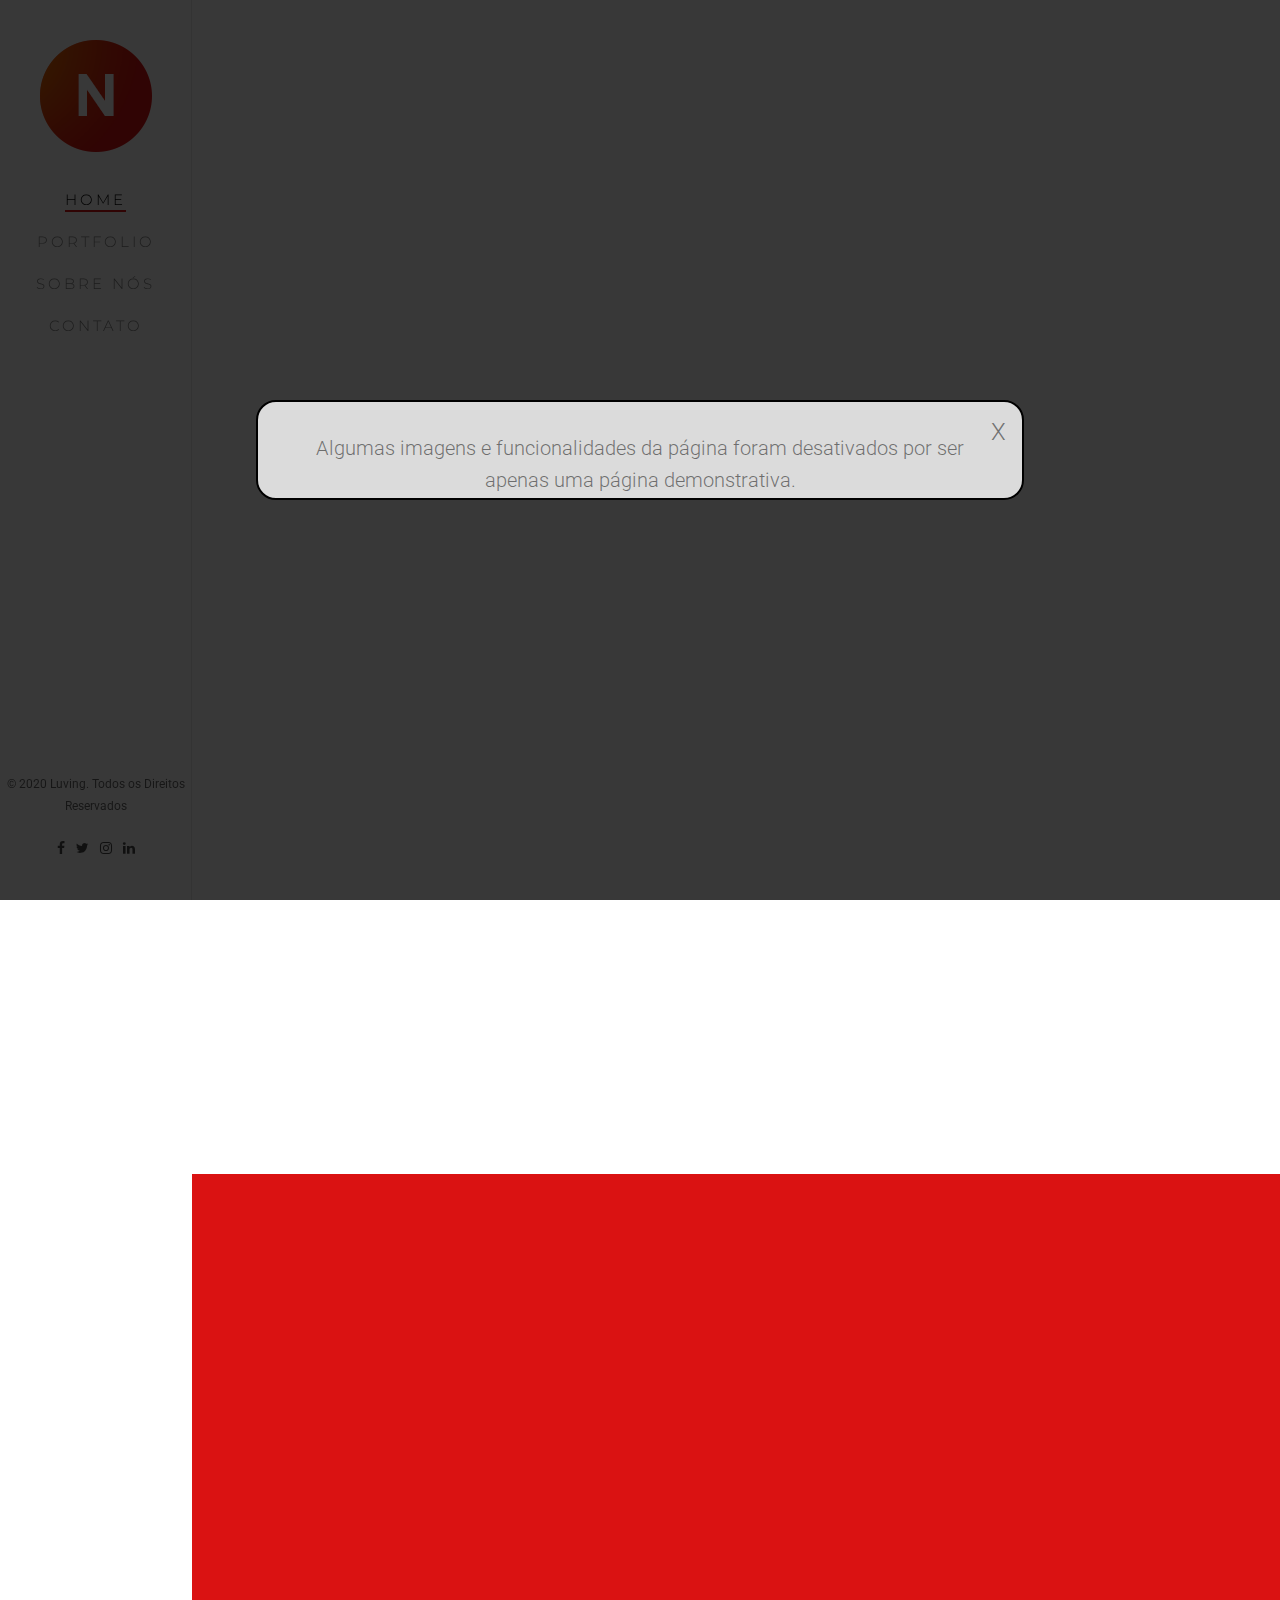
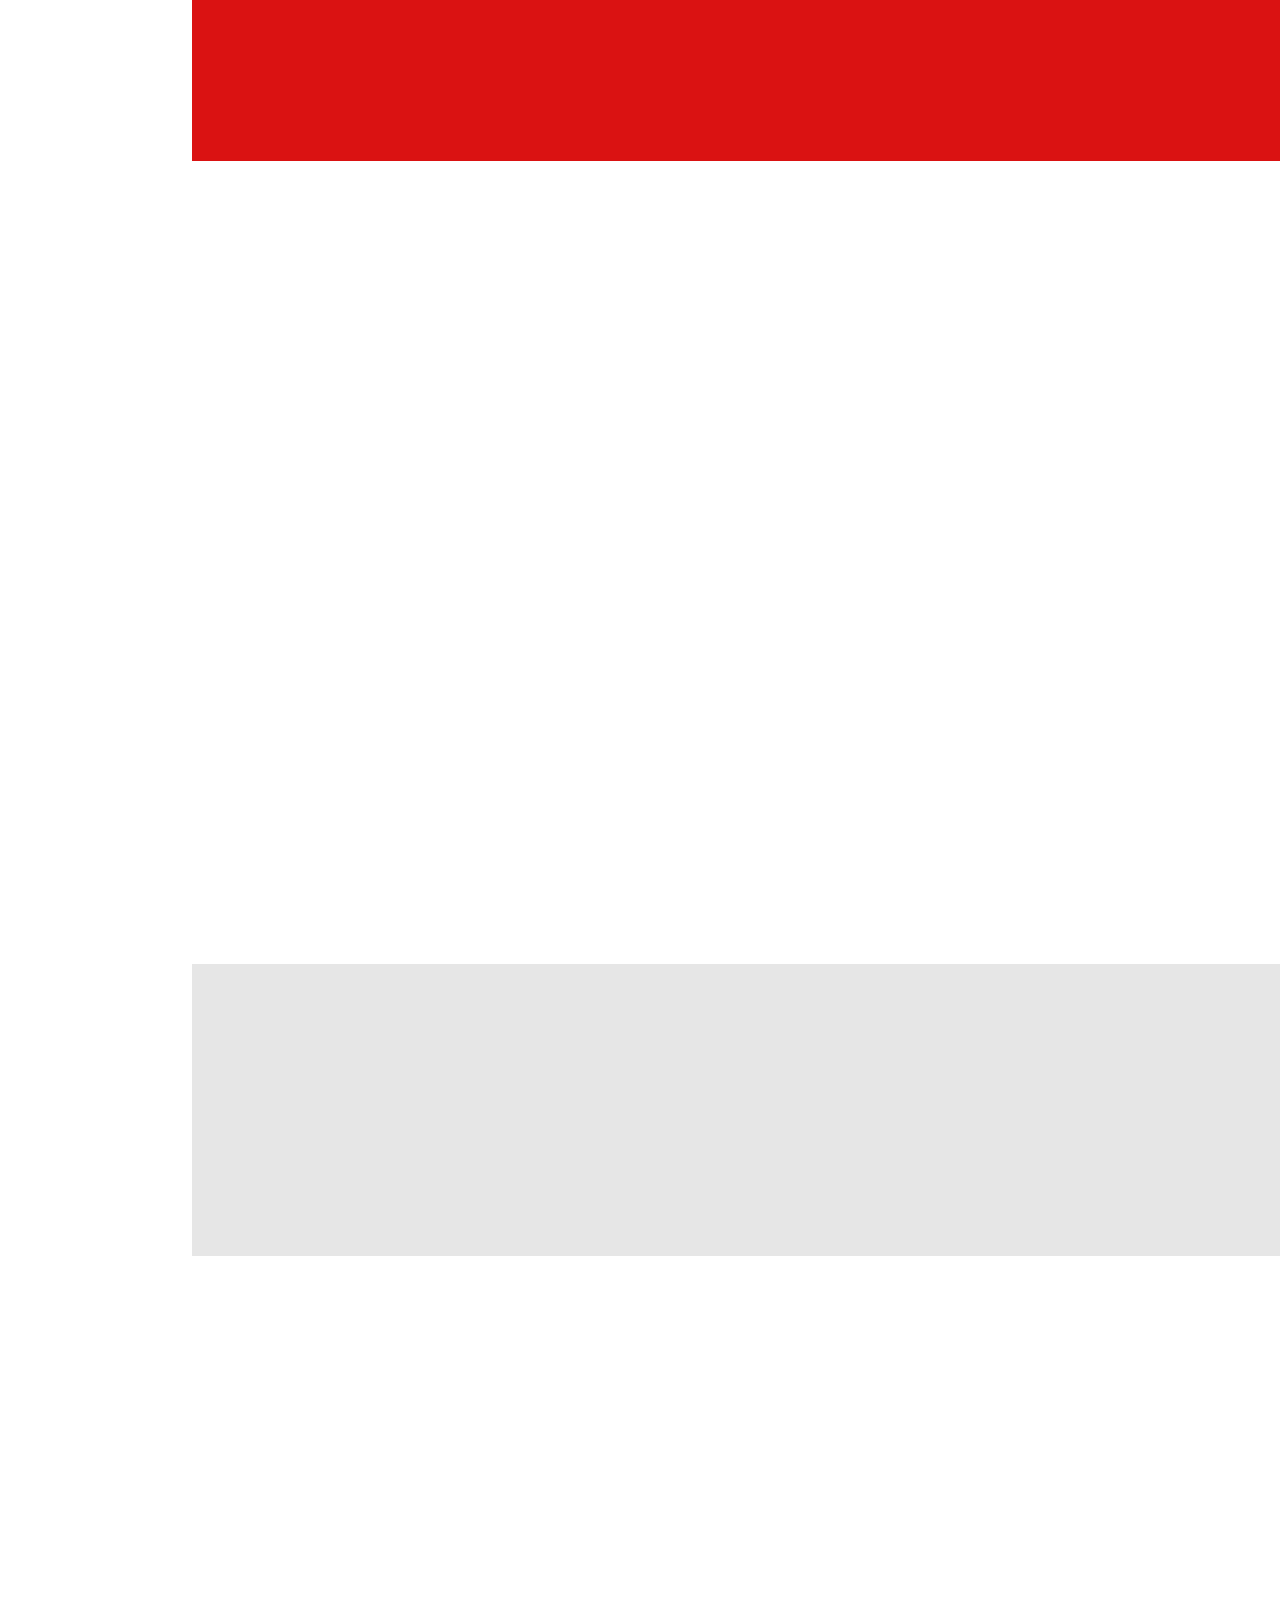
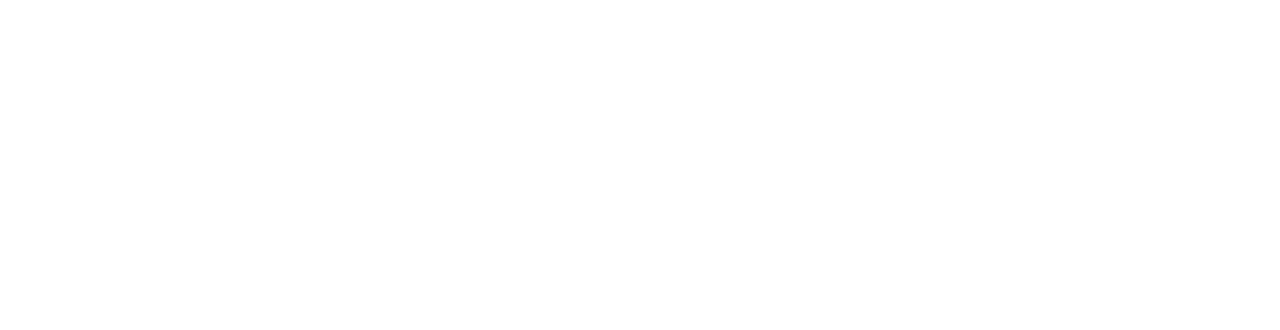
<file: index.html>
<!DOCTYPE html>
<!--[if lt IE 7]>      <html class="no-js lt-ie9 lt-ie8 lt-ie7"> <![endif]-->
<!--[if IE 7]>         <html class="no-js lt-ie9 lt-ie8"> <![endif]-->
<!--[if IE 8]>         <html class="no-js lt-ie9"> <![endif]-->
<!--[if gt IE 8]><!-->
<html class="no-js">
  <!--<![endif]-->
  <head>
    <meta charset="utf-8" />
    <meta http-equiv="X-UA-Compatible" content="IE=edge" />
    <title>Arquitetura - Portfolio</title>
    <meta name="viewport" content="width=device-width, initial-scale=1" />
    <meta name="description" content="Portfolio de arquitetura" />

    <meta property="og:title" content="" />
    <meta property="og:image" content="" />
    <meta property="og:url" content="" />
    <meta property="og:site_name" content="" />
    <meta property="og:description" content="" />
    <meta name="twitter:title" content="" />
    <meta name="twitter:image" content="" />
    <meta name="twitter:url" content="" />
    <meta name="twitter:card" content="" />

    <link rel="shortcut icon" href="/images/luving-favicon.png" />
    <link rel="stylesheet" href="/css/popup.css" />

    <link
      href="https://fonts.googleapis.com/css?family=Roboto:400,300,600,400italic,700"
      rel="stylesheet"
      type="text/css"
    />
    <link
      href="https://fonts.googleapis.com/css?family=Montserrat:400,700"
      rel="stylesheet"
      type="text/css"
    />

    <!-- Animate.css -->
    <link rel="stylesheet" href="css/animate.css" />
    <!-- Icomoon Icon Fonts-->
    <link rel="stylesheet" href="css/icomoon.css" />
    <!-- Bootstrap  -->
    <link rel="stylesheet" href="css/bootstrap.css" />
    <!-- Owl Carousel -->
    <link rel="stylesheet" href="css/owl.carousel.min.css" />
    <link rel="stylesheet" href="css/owl.theme.default.min.css" />
    <!-- Theme style  -->
    <link rel="stylesheet" href="css/style.css" />

    <!-- Modernizr JS -->
    <script src="js/modernizr-2.6.2.min.js"></script>
    <!-- FOR IE9 below -->
    <!--[if lt IE 9]>
      <script src="js/respond.min.js"></script>
    <![endif]-->
  </head>
  <body onload="popup();">
    <div class="popup-warning">
      <div class="inner-popup">
        Algumas imagens e funcionalidades da página foram desativados por ser
        apenas uma página demonstrativa. <button onclick="popup();">X</button>
      </div>
    </div>
    <div id="fh5co-page">
      <a href="#" class="js-fh5co-nav-toggle fh5co-nav-toggle"><i></i></a>
      <aside id="fh5co-aside" role="complementary" class="border js-fullheight">
        <h1 id="fh5co-logo">
          <a href="index.html"><img src="images/logo.png" alt="logo" /></a>
        </h1>
        <nav id="fh5co-main-menu" role="navigation">
          <ul>
            <li class="fh5co-active"><a href="index.html">Home</a></li>
            <li><a href="portfolio.html">Portfolio</a></li>
            <li><a href="about.html">Sobre Nós</a></li>
            <li><a href="contact.html">Contato</a></li>
          </ul>
        </nav>

        <div class="fh5co-footer">
          <p>
            <small>&copy; 2020 Luving. Todos os Direitos Reservados</small>
          </p>
          <ul>
            <li>
              <a href="#"><i class="icon-facebook"></i></a>
            </li>
            <li>
              <a href="#"><i class="icon-twitter"></i></a>
            </li>
            <li>
              <a href="#"><i class="icon-instagram"></i></a>
            </li>
            <li>
              <a href="#"><i class="icon-linkedin"></i></a>
            </li>
          </ul>
        </div>
      </aside>

      <div id="fh5co-main">
        <div class="fh5co-narrow-content">
          <h2
            class="fh5co-heading animate-box"
            data-animate-effect="fadeInLeft"
          >
            Nós Amamos Criar <span>Veja Nosso Portfolio</span>
          </h2>
          <div class="row animate-box" data-animate-effect="fadeInLeft">
            <div class="col-md-4 col-sm-6 col-xs-6 col-xxs-12 work-item">
              <a href="work.html">
                <img
                  src="images/work_1.jpg"
                  alt="Free HTML5 Website Template by FreeHTML5.co"
                  class="img-responsive"
                />
                <h3 class="fh5co-work-title">Título do Trabalho</h3>
                <p>Illustration, Branding</p>
              </a>
            </div>
            <div class="col-md-4 col-sm-6 col-xs-6 col-xxs-12 work-item">
              <a href="work.html">
                <img
                  src="images/work_2.jpg"
                  alt="Free HTML5 Website Template by FreeHTML5.co"
                  class="img-responsive"
                />
                <h3 class="fh5co-work-title">Título do Trabalho</h3>
                <p>Web, Packaging</p>
              </a>
            </div>
            <div class="clearfix visible-sm-block"></div>
            <div class="col-md-4 col-sm-6 col-xs-6 col-xxs-12 work-item">
              <a href="work.html">
                <img
                  src="images/work_3.jpg"
                  alt="Free HTML5 Website Template by FreeHTML5.co"
                  class="img-responsive"
                />
                <h3 class="fh5co-work-title">Título do Trabalho</h3>
                <p>Branding, Web</p>
              </a>
            </div>
            <div class="clearfix visible-md-block"></div>
            <div class="col-md-4 col-sm-6 col-xs-6 col-xxs-12 work-item">
              <a href="work.html">
                <img
                  src="images/work_4.jpg"
                  alt="Free HTML5 Website Template by FreeHTML5.co"
                  class="img-responsive"
                />
                <h3 class="fh5co-work-title">Título do Trabalho</h3>
                <p>Logo, Branding, Web</p>
              </a>
            </div>
            <div class="clearfix visible-sm-block"></div>
            <div class="col-md-4 col-sm-6 col-xs-6 col-xxs-12 work-item">
              <a href="work.html">
                <img
                  src="images/work_5.jpg"
                  alt="Free HTML5 Website Template by FreeHTML5.co"
                  class="img-responsive"
                />
                <h3 class="fh5co-work-title">Título do Trabalho</h3>
                <p>Web, Packaging, Branding</p>
              </a>
            </div>
            <div class="col-md-4 col-sm-6 col-xs-6 col-xxs-12 work-item">
              <a href="work.html">
                <img
                  src="images/work_6.jpg"
                  alt="Free HTML5 Website Template by FreeHTML5.co"
                  class="img-responsive"
                />
                <h3 class="fh5co-work-title">Título do Trabalho</h3>
                <p>Branding</p>
              </a>
            </div>
            <div class="clearfix visible-md-block visible-sm-block"></div>

            <div class="col-md-4 col-sm-6 col-xs-6 col-xxs-12 work-item">
              <a href="work.html">
                <img
                  src="images/work_7.jpg"
                  alt="Free HTML5 Website Template by FreeHTML5.co"
                  class="img-responsive"
                />
                <h3 class="fh5co-work-title">Título do Trabalho</h3>
                <p>Web, Illustration</p>
              </a>
            </div>
            <div class="col-md-4 col-sm-6 col-xs-6 col-xxs-12 work-item">
              <a href="work.html">
                <img
                  src="images/work_8.jpg"
                  alt="Free HTML5 Website Template by FreeHTML5.co"
                  class="img-responsive"
                />
                <h3 class="fh5co-work-title">Título do Trabalho</h3>
                <p>Branding, Web</p>
              </a>
            </div>
            <div class="clearfix visible-sm-block"></div>
            <div class="col-md-4 col-sm-6 col-xs-6 col-xxs-12 work-item">
              <a href="work.html">
                <img
                  src="images/work_1.jpg"
                  alt="Free HTML5 Website Template by FreeHTML5.co"
                  class="img-responsive"
                />
                <h3 class="fh5co-work-title">Título do Trabalho</h3>
                <p>Illustration, Branding</p>
              </a>
            </div>
            <div class="clearfix visible-md-block"></div>
          </div>
        </div>

        <div class="fh5co-testimonial">
          <div class="fh5co-narrow-content">
            <div
              class="owl-carousel-fullwidth animate-box"
              data-animate-effect="fadeInLeft"
            >
              <div class="item">
                <figure>
                  <img
                    src="images/ferdinand-porsche.jpg"
                    alt="Free HTML5 Bootstrap Template"
                  />
                </figure>
                <p class="text-center quote">
                  &ldquo;Se uma pessoa não falha de vez em quando, então não
                  desafiou a si mesma. &rdquo;
                  <cite class="author">&mdash; Ferdinand A. Porsche</cite>
                </p>
              </div>
              <div class="item">
                <figure>
                  <img
                    src="images/steve-jobs.jpg"
                    alt="Free HTML5 Bootstrap Template"
                  />
                </figure>
                <p class="text-center quote">
                  &ldquo;Criatividade é apenas conectar coisas. Quando você
                  pergunta a uma pessoa criativa como elas criaram algo, elas se
                  sentem culpadas, pois não criaram algo de fato, apenas viram
                  alguma coisa. Isso parece óbvio a elas depois de algum tempo.
                  &rdquo;<cite class="author">&mdash; Steve Jobs</cite>
                </p>
              </div>
              <div class="item">
                <figure>
                  <img
                    src="images/0_3vp3cwFhuTSH4auI.jpeg"
                    alt="Free HTML5 Bootstrap Template"
                  />
                </figure>
                <p class="text-center quote">
                  &ldquo;As pessoas ignoram o design que as ignora. &rdquo;<cite
                    class="author"
                    >&mdash; Frank Chimero</cite
                  >
                </p>
              </div>
            </div>
          </div>
        </div>

        <div class="fh5co-narrow-content">
          <h2
            class="fh5co-heading animate-box"
            data-animate-effect="fadeInLeft"
          >
            Isto é o que <span>Nós Amamos Fazer</span>
          </h2>
          <div class="row">
            <div class="col-md-6">
              <div
                class="fh5co-feature animate-box"
                data-animate-effect="fadeInLeft"
              >
                <div class="fh5co-icon">
                  <i class="icon-strategy"></i>
                </div>
                <div class="fh5co-text">
                  <h3>Estratégia</h3>
                  <p>
                    Lorem ipsum dolor sit amet consectetur adipisicing elit.
                    Expedita ab voluptatum molestias velit corrupti laboriosam.
                  </p>
                </div>
              </div>
            </div>
            <div class="col-md-6">
              <div
                class="fh5co-feature animate-box"
                data-animate-effect="fadeInLeft"
              >
                <div class="fh5co-icon">
                  <i class="icon-telescope"></i>
                </div>
                <div class="fh5co-text">
                  <h3>Explorar</h3>
                  <p>
                    Lorem ipsum dolor sit amet, consectetur adipisicing elit.
                    Placeat perspiciatis tempora facilis quam! Repellat
                    repudiandae tempore explicabo doloribus!
                  </p>
                </div>
              </div>
            </div>

            <div class="col-md-6">
              <div
                class="fh5co-feature animate-box"
                data-animate-effect="fadeInLeft"
              >
                <div class="fh5co-icon">
                  <i class="icon-circle-compass"></i>
                </div>
                <div class="fh5co-text">
                  <h3>Direcionar</h3>
                  <p>
                    Lorem ipsum dolor sit amet consectetur adipisicing elit.
                    Iste quaerat quibusdam dignissimos aspernatur maiores
                    repellendus.
                  </p>
                </div>
              </div>
            </div>
            <div class="col-md-6">
              <div
                class="fh5co-feature animate-box"
                data-animate-effect="fadeInLeft"
              >
                <div class="fh5co-icon">
                  <i class="icon-tools-2"></i>
                </div>
                <div class="fh5co-text">
                  <h3>Expertise</h3>
                  <p>
                    Lorem ipsum dolor sit amet consectetur adipisicing elit.
                    Provident quod perferendis enim a neque excepturi!
                  </p>
                </div>
              </div>
            </div>
          </div>
        </div>

        <div
          class="fh5co-counters"
          style="background-image: url(images/hero.jpg)"
          data-stellar-background-ratio="0.5"
          id="counter-animate"
        >
          <div class="fh5co-narrow-content animate-box">
            <div class="row">
              <div class="col-md-4 text-center">
                <span
                  class="fh5co-counter js-counter"
                  data-from="0"
                  data-to="67"
                  data-speed="5000"
                  data-refresh-interval="50"
                ></span>
                <span class="fh5co-counter-label">Clientes</span>
              </div>
              <div class="col-md-4 text-center">
                <span
                  class="fh5co-counter js-counter"
                  data-from="0"
                  data-to="130"
                  data-speed="5000"
                  data-refresh-interval="50"
                ></span>
                <span class="fh5co-counter-label">Projetos Concluídos</span>
              </div>
              <div class="col-md-4 text-center">
                <span
                  class="fh5co-counter js-counter"
                  data-from="0"
                  data-to="145"
                  data-speed="5000"
                  data-refresh-interval="50"
                ></span>
                <span class="fh5co-counter-label">Orçamentos Realizados</span>
              </div>
            </div>
          </div>
        </div>

        <div class="fh5co-narrow-content">
          <div class="row">
            <div class="col-md-4 animate-box" data-animate-effect="fadeInLeft">
              <h1 class="fh5co-heading-colored">
                Os Melhores &amp; Mais Funcionais Projetos Arquitetônicos
              </h1>
            </div>
          </div>
          <div class="row">
            <div class="col-md-4 animate-box" data-animate-effect="fadeInLeft">
              <p class="fh5co-lead">
                Lorem ipsum dolor sit amet consectetur adipisicing elit.
                Corrupti, eius.
              </p>
              <p>
                <a href="#" class="btn btn-primary btn-outline">Saiba Mais</a>
              </p>
            </div>
            <div class="col-md-7 col-md-push-1">
              <div class="row">
                <div
                  class="col-md-6 animate-box"
                  data-animate-effect="fadeInLeft"
                >
                  <p>
                    Lorem ipsum dolor sit amet consectetur adipisicing elit. In
                    temporibus nesciunt aspernatur nulla culpa omnis magnam sed
                    ratione! Aliquam, consequuntur!
                  </p>
                </div>
                <div
                  class="col-md-6 animate-box"
                  data-animate-effect="fadeInLeft"
                >
                  <p>
                    Lorem ipsum dolor sit amet consectetur adipisicing elit.
                    Nesciunt odit necessitatibus earum pariatur doloremque
                    repellendus omnis voluptatum molestias, cum quaerat.
                  </p>
                </div>
              </div>
            </div>
          </div>
        </div>
      </div>
    </div>

    <!-- jQuery -->
    <script src="js/jquery.min.js"></script>
    <!-- jQuery Easing -->
    <script src="js/jquery.easing.1.3.js"></script>
    <!-- Bootstrap -->
    <script src="js/bootstrap.min.js"></script>
    <!-- Carousel -->
    <script src="js/owl.carousel.min.js"></script>
    <!-- Stellar -->
    <script src="js/jquery.stellar.min.js"></script>
    <!-- Waypoints -->
    <script src="js/jquery.waypoints.min.js"></script>
    <!-- Counters -->
    <script src="js/jquery.countTo.js"></script>
    <!-- Popup -->
    <script src="/js/popup.js"></script>

    <!-- MAIN JS -->
    <script src="js/main.js"></script>
  </body>
</html>
</file>
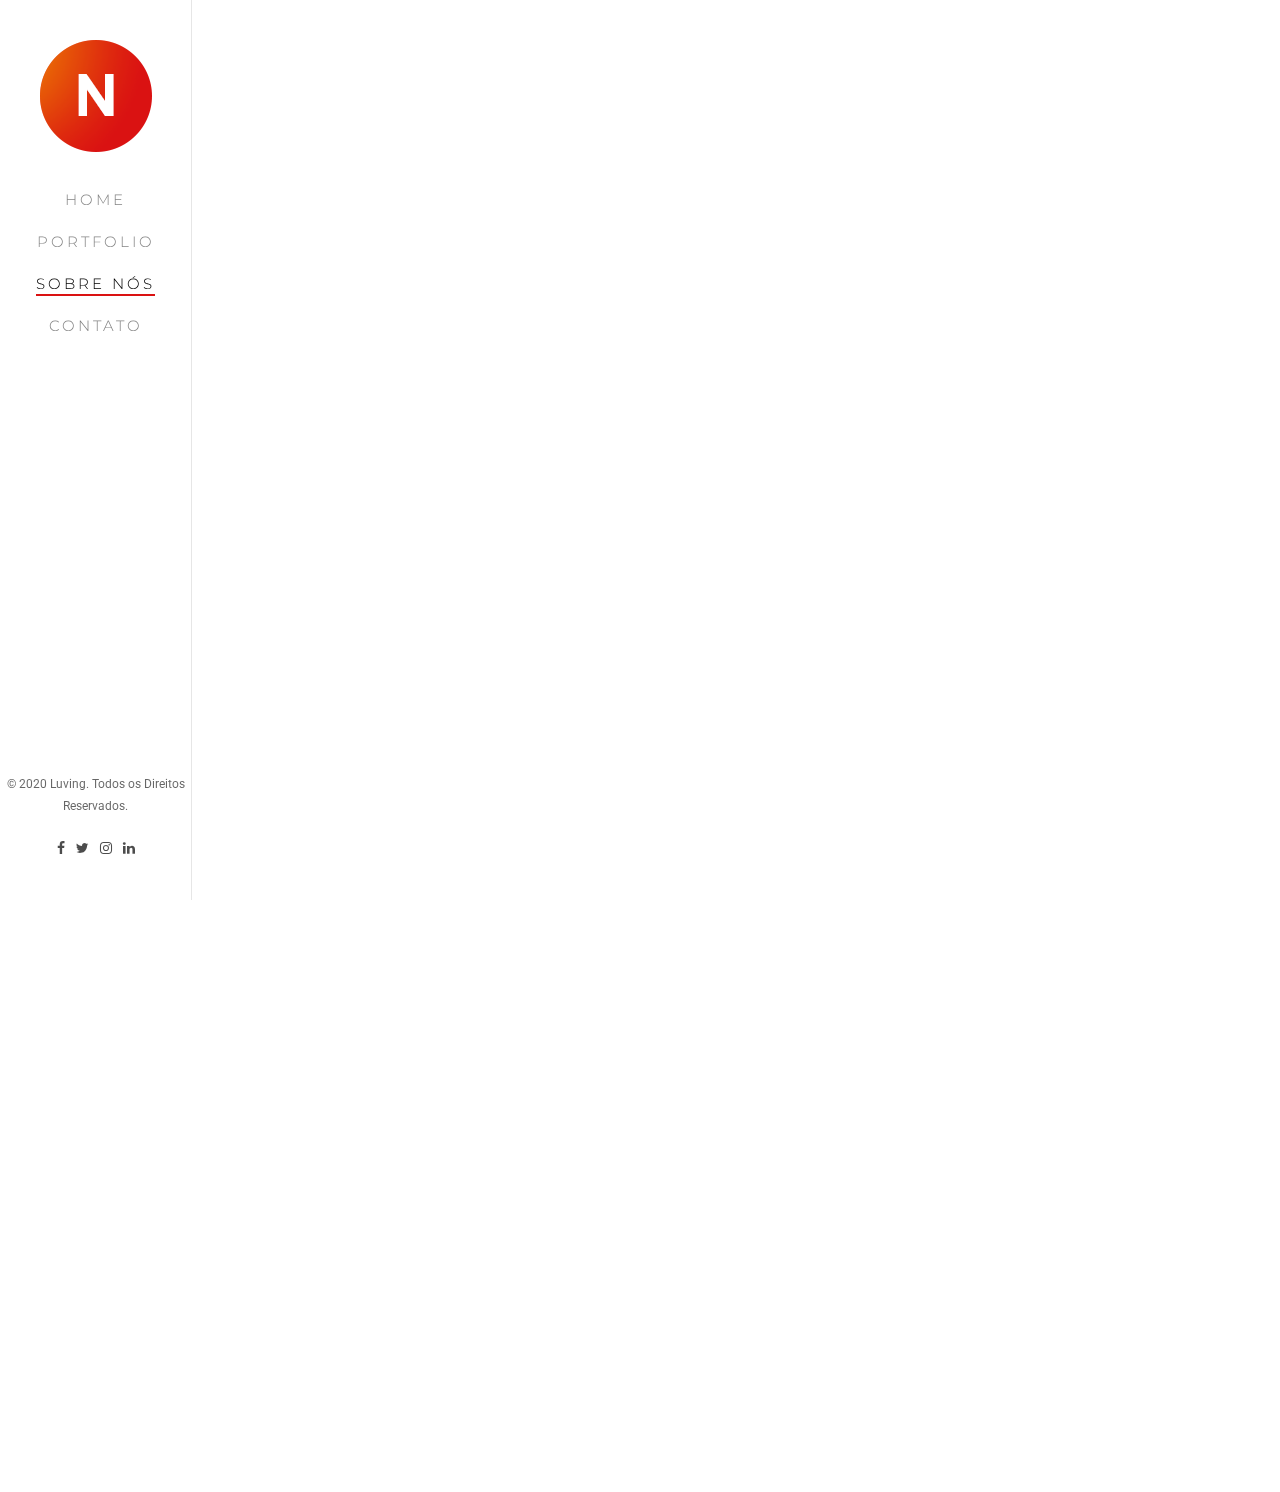
<file: about.html>
<!DOCTYPE html>
<!--[if lt IE 7]>      <html class="no-js lt-ie9 lt-ie8 lt-ie7"> <![endif]-->
<!--[if IE 7]>         <html class="no-js lt-ie9 lt-ie8"> <![endif]-->
<!--[if IE 8]>         <html class="no-js lt-ie9"> <![endif]-->
<!--[if gt IE 8]><!-->
<html class="no-js">
  <!--<![endif]-->
  <head>
    <meta charset="utf-8" />
    <meta http-equiv="X-UA-Compatible" content="IE=edge" />
    <title>Arquitetura - Portfolio</title>
    <meta name="viewport" content="width=device-width, initial-scale=1" />
    <meta name="description" content="Portfolio de Arquitetura" />
    <meta name="author" content="Luving" />

    <meta property="og:title" content="" />
    <meta property="og:image" content="" />
    <meta property="og:url" content="" />
    <meta property="og:site_name" content="" />
    <meta property="og:description" content="" />
    <meta name="twitter:title" content="" />
    <meta name="twitter:image" content="" />
    <meta name="twitter:url" content="" />
    <meta name="twitter:card" content="" />
    <link rel="shortcut icon" href="favicon.png" />

    <link
      href="https://fonts.googleapis.com/css?family=Roboto:400,300,600,400italic,700"
      rel="stylesheet"
      type="text/css"
    />
    <link
      href="https://fonts.googleapis.com/css?family=Montserrat:400,700"
      rel="stylesheet"
      type="text/css"
    />

    <!-- Animate.css -->
    <link rel="stylesheet" href="css/animate.css" />
    <!-- Icomoon Icon Fonts-->
    <link rel="stylesheet" href="css/icomoon.css" />
    <!-- Bootstrap  -->
    <link rel="stylesheet" href="css/bootstrap.css" />
    <!-- Owl Carousel -->
    <link rel="stylesheet" href="css/owl.carousel.min.css" />
    <link rel="stylesheet" href="css/owl.theme.default.min.css" />
    <!-- Theme style  -->
    <link rel="stylesheet" href="css/style.css" />

    <!-- Modernizr JS -->
    <script src="js/modernizr-2.6.2.min.js"></script>
    <!-- FOR IE9 below -->
    <!--[if lt IE 9]>
      <script src="js/respond.min.js"></script>
    <![endif]-->
  </head>
  <body>
    <div id="fh5co-page">
      <a href="#" class="js-fh5co-nav-toggle fh5co-nav-toggle"><i></i></a>
      <aside id="fh5co-aside" role="complementary" class="border">
        <h1 id="fh5co-logo">
          <a href="index.html"
            ><img
              src="images/logo.png"
              alt="Free HTML5 Bootstrap Website Template"
          /></a>
        </h1>
        <nav id="fh5co-main-menu" role="navigation">
          <ul>
            <li><a href="index.html">Home</a></li>
            <li><a href="portfolio.html">Portfolio</a></li>
            <li class="fh5co-active"><a href="about.html">Sobre Nós</a></li>
            <li><a href="contact.html">Contato</a></li>
          </ul>
        </nav>

        <div class="fh5co-footer">
          <p>
            <small>&copy; 2020 Luving. Todos os Direitos Reservados.</small>
          </p>
          <ul>
            <li>
              <a href="#"><i class="icon-facebook"></i></a>
            </li>
            <li>
              <a href="#"><i class="icon-twitter"></i></a>
            </li>
            <li>
              <a href="#"><i class="icon-instagram"></i></a>
            </li>
            <li>
              <a href="#"><i class="icon-linkedin"></i></a>
            </li>
          </ul>
        </div>
      </aside>

      <div id="fh5co-main">
        <div class="fh5co-narrow-content">
          <div class="row">
            <div class="col-md-5">
              <h2
                class="fh5co-heading animate-box"
                data-animate-effect="fadeInLeft"
              >
                Sobre Nós <span>Arquitetura</span>
              </h2>
              <p
                class="fh5co-lead animate-box"
                data-animate-effect="fadeInLeft"
              >
                Lorem ipsum dolor sit amet consectetur, adipisicing elit.
                Temporibus, beatae.
              </p>
              <p class="animate-box" data-animate-effect="fadeInLeft">
                Lorem ipsum dolor sit amet, consectetur adipisicing elit.
                Incidunt, atque nam! Ipsum impedit optio odio quia repellendus,
                vel beatae error!
              </p>
            </div>
            <div
              class="col-md-6 col-md-push-1 animate-box"
              data-animate-effect="fadeInLeft"
            >
              <img
                src="images/pexels-jeffrey-czum-2394446.jpg"
                alt="Free HTML5 Bootstrap Template"
                class="img-responsive"
              />
            </div>
          </div>
        </div>

        <div
          class="fh5co-narrow-content animate-box"
          data-animate-effect="fadeInLeft"
        >
          <h2 class="fh5co-heading">A Equipe</h2>

          <div class="row">
            <div class="col-md-4 fh5co-staff">
              <img
                src="images/pexels-moose-photos-1037915.jpg"
                alt="Free HTML5 Bootstrap Template"
                class="img-responsive"
              />
              <h3>Adriana Smith</h3>
              <h4>Co-Fundadora, CEO</h4>
              <p>
                Lorem, ipsum dolor sit amet consectetur adipisicing elit. Cumque
                deleniti facilis sapiente voluptates facere excepturi unde
                maxime ullam libero cupiditate?
              </p>
              <ul class="fh5co-social">
                <li>
                  <a href="#"><i class="icon-google"></i></a>
                </li>
                <li>
                  <a href="#"><i class="icon-dribbble"></i></a>
                </li>
                <li>
                  <a href="#"><i class="icon-twitter"></i></a>
                </li>
                <li>
                  <a href="#"><i class="icon-facebook"></i></a>
                </li>
                <li>
                  <a href="#"><i class="icon-instagram"></i></a>
                </li>
              </ul>
            </div>
            <div class="col-md-4 fh5co-staff">
              <img
                src="images/pexels-mentatdgt-936564.jpg"
                alt="Free HTML5 Bootstrap Template"
                class="img-responsive"
              />
              <h3>Augusto Gutenberg</h3>
              <h4>Co-Founder, CTO</h4>
              <p>
                Lorem ipsum dolor, sit amet consectetur adipisicing elit. Ipsam
                recusandae libero iste praesentium, optio quos laudantium rem
                quo blanditiis est.
              </p>
              <ul class="fh5co-social">
                <li>
                  <a href="#"><i class="icon-google"></i></a>
                </li>
                <li>
                  <a href="#"><i class="icon-dribbble"></i></a>
                </li>
                <li>
                  <a href="#"><i class="icon-twitter"></i></a>
                </li>
                <li>
                  <a href="#"><i class="icon-facebook"></i></a>
                </li>
                <li>
                  <a href="#"><i class="icon-instagram"></i></a>
                </li>
              </ul>
            </div>
            <div class="col-md-4 fh5co-staff">
              <img
                src="images/pexels-emmy-e-2381069.jpg"
                alt="Free HTML5 Bootstrap Template"
                class="img-responsive"
              />
              <h3>Yasmin Kuzuki</h3>
              <h4>Co-Founder, Principal</h4>
              <p>
                Lorem ipsum dolor sit amet consectetur adipisicing elit. Dolore
                quas fugiat numquam delectus voluptate dicta suscipit libero,
                quae sit at?
              </p>
              <ul class="fh5co-social">
                <li>
                  <a href="#"><i class="icon-google"></i></a>
                </li>
                <li>
                  <a href="#"><i class="icon-dribbble"></i></a>
                </li>
                <li>
                  <a href="#"><i class="icon-twitter"></i></a>
                </li>
                <li>
                  <a href="#"><i class="icon-facebook"></i></a>
                </li>
                <li>
                  <a href="#"><i class="icon-instagram"></i></a>
                </li>
              </ul>
            </div>
          </div>
        </div>

       

    <!-- jQuery -->
    <script src="js/jquery.min.js"></script>
    <!-- jQuery Easing -->
    <script src="js/jquery.easing.1.3.js"></script>
    <!-- Bootstrap -->
    <script src="js/bootstrap.min.js"></script>
    <!-- Carousel -->
    <script src="js/owl.carousel.min.js"></script>
    <!-- Stellar -->
    <script src="js/jquery.stellar.min.js"></script>
    <!-- Waypoints -->
    <script src="js/jquery.waypoints.min.js"></script>
    <!-- Counters -->
    <script src="js/jquery.countTo.js"></script>

    <!-- MAIN JS -->
    <script src="js/main.js"></script>
  </body>
</html>
</file>
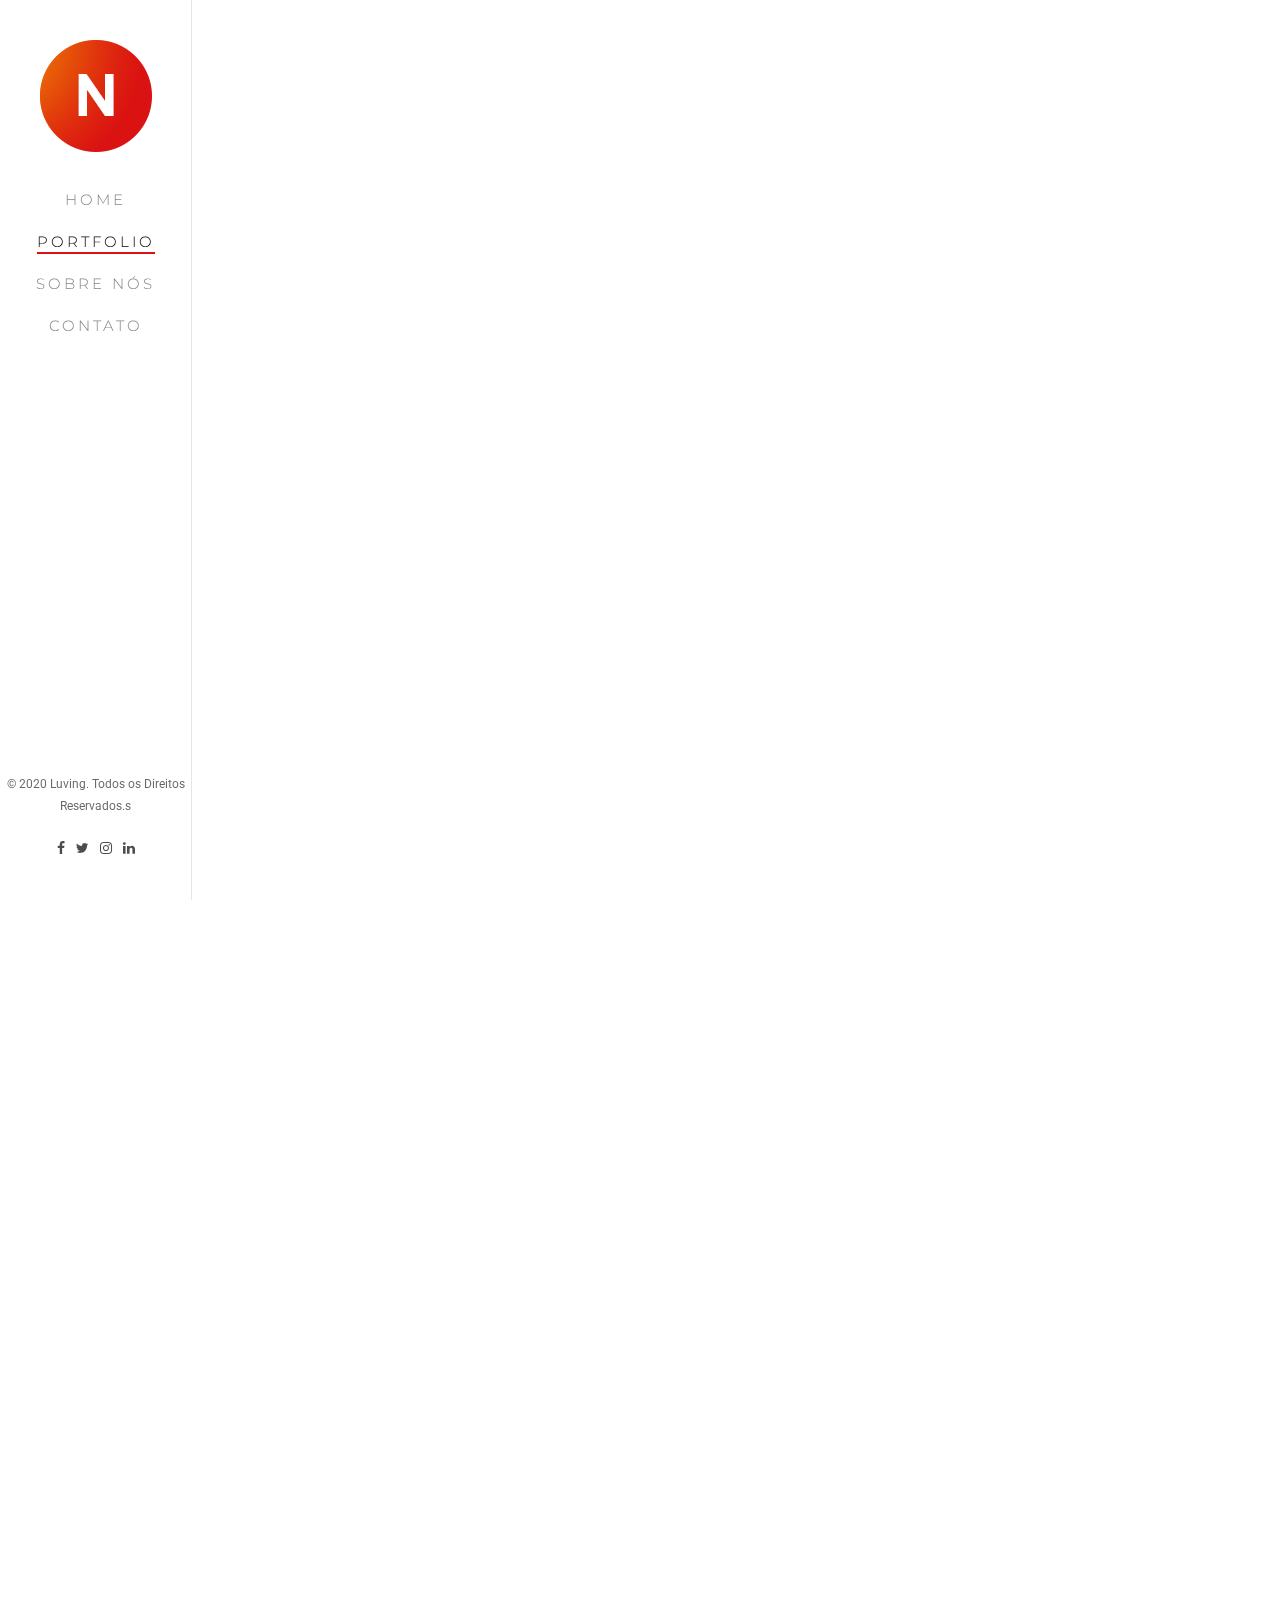
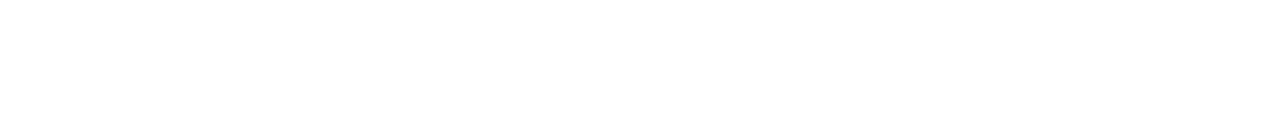
<file: portfolio.html>
<!DOCTYPE html>
<!--[if lt IE 7]>      <html class="no-js lt-ie9 lt-ie8 lt-ie7"> <![endif]-->
<!--[if IE 7]>         <html class="no-js lt-ie9 lt-ie8"> <![endif]-->
<!--[if IE 8]>         <html class="no-js lt-ie9"> <![endif]-->
<!--[if gt IE 8]><!-->
<html class="no-js">
  <!--<![endif]-->
  <head>
    <meta charset="utf-8" />
    <meta http-equiv="X-UA-Compatible" content="IE=edge" />
    <title>Arquitetura - Portfolio</title>
    <meta name="viewport" content="width=device-width, initial-scale=1" />
    <meta name="description" content="Portfolio de Arquitetura" />
    <meta name="author" content="Luving" />

    <meta property="og:title" content="" />
    <meta property="og:image" content="" />
    <meta property="og:url" content="" />
    <meta property="og:site_name" content="" />
    <meta property="og:description" content="" />
    <meta name="twitter:title" content="" />
    <meta name="twitter:image" content="" />
    <meta name="twitter:url" content="" />
    <meta name="twitter:card" content="" />

    <!-- Place favicon.ico and apple-touch-icon.png in the root directory -->
    <link rel="shortcut icon" href="favicon.ico" />

    <link
      href="https://fonts.googleapis.com/css?family=Roboto:400,300,600,400italic,700"
      rel="stylesheet"
      type="text/css"
    />
    <link
      href="https://fonts.googleapis.com/css?family=Montserrat:400,700"
      rel="stylesheet"
      type="text/css"
    />

    <!-- Animate.css -->
    <link rel="stylesheet" href="css/animate.css" />
    <!-- Icomoon Icon Fonts-->
    <link rel="stylesheet" href="css/icomoon.css" />
    <!-- Bootstrap  -->
    <link rel="stylesheet" href="css/bootstrap.css" />
    <!-- Owl Carousel -->
    <link rel="stylesheet" href="css/owl.carousel.min.css" />
    <link rel="stylesheet" href="css/owl.theme.default.min.css" />
    <!-- Theme style  -->
    <link rel="stylesheet" href="css/style.css" />

    <!-- Modernizr JS -->
    <script src="js/modernizr-2.6.2.min.js"></script>
    <!-- FOR IE9 below -->
    <!--[if lt IE 9]>
      <script src="js/respond.min.js"></script>
    <![endif]-->
  </head>
  <body>
    <div id="fh5co-page">
      <a href="#" class="js-fh5co-nav-toggle fh5co-nav-toggle"><i></i></a>
      <aside id="fh5co-aside" role="complementary" class="border js-fullheight">
        <h1 id="fh5co-logo">
          <a href="index.html"><img src="images/logo.png" alt="logo" /></a>
        </h1>
        <nav id="fh5co-main-menu" role="navigation">
          <ul>
            <li><a href="index.html">Home</a></li>
            <li class="fh5co-active"><a href="portfolio.html">Portfolio</a></li>
            <li><a href="about.html">Sobre Nós</a></li>
            <li><a href="contact.html">Contato</a></li>
          </ul>
        </nav>

        <div class="fh5co-footer">
          <p>
            <small>&copy; 2020 Luving. Todos os Direitos Reservados.s</small>
          </p>
          <ul>
            <li>
              <a href="#"><i class="icon-facebook"></i></a>
            </li>
            <li>
              <a href="#"><i class="icon-twitter"></i></a>
            </li>
            <li>
              <a href="#"><i class="icon-instagram"></i></a>
            </li>
            <li>
              <a href="#"><i class="icon-linkedin"></i></a>
            </li>
          </ul>
        </div>
      </aside>

      <div id="fh5co-main">
        <div class="fh5co-narrow-content">
          <h2
            class="fh5co-heading animate-box"
            data-animate-effect="fadeInLeft"
          >
            Portfolio
          </h2>
          <div class="row animate-box" data-animate-effect="fadeInLeft">
            <div class="col-md-4 col-sm-6 col-xs-6 col-xxs-12 work-item">
              <a href="work.html">
                <img
                  src="images/work_1.jpg"
                  alt="Free HTML5 Website Template by FreeHTML5.co"
                  class="img-responsive"
                />
                <h3 class="fh5co-work-title">Título do Trabalho</h3>
                <p>Illustration, Branding</p>
              </a>
            </div>
            <div class="col-md-4 col-sm-6 col-xs-6 col-xxs-12 work-item">
              <a href="work.html">
                <img
                  src="images/work_2.jpg"
                  alt="Free HTML5 Website Template by FreeHTML5.co"
                  class="img-responsive"
                />
                <h3 class="fh5co-work-title">Título do Trabalho</h3>
                <p>Web, Packaging</p>
              </a>
            </div>
            <div class="clearfix visible-sm-block"></div>
            <div class="col-md-4 col-sm-6 col-xs-6 col-xxs-12 work-item">
              <a href="work.html">
                <img
                  src="images/work_3.jpg"
                  alt="Free HTML5 Website Template by FreeHTML5.co"
                  class="img-responsive"
                />
                <h3 class="fh5co-work-title">Título do Trabalho</h3>
                <p>Branding, Web</p>
              </a>
            </div>
            <div class="clearfix visible-md-block"></div>
            <div class="col-md-4 col-sm-6 col-xs-6 col-xxs-12 work-item">
              <a href="work.html">
                <img
                  src="images/work_4.jpg"
                  alt="Free HTML5 Website Template by FreeHTML5.co"
                  class="img-responsive"
                />
                <h3 class="fh5co-work-title">Título do Trabalho</h3>
                <p>Logo, Branding, Web</p>
              </a>
            </div>
            <div class="clearfix visible-sm-block"></div>
            <div class="col-md-4 col-sm-6 col-xs-6 col-xxs-12 work-item">
              <a href="work.html">
                <img
                  src="images/work_5.jpg"
                  alt="Free HTML5 Website Template by FreeHTML5.co"
                  class="img-responsive"
                />
                <h3 class="fh5co-work-title">Título do Trabalho</h3>
                <p>Web, Packaging, Branding</p>
              </a>
            </div>
            <div class="col-md-4 col-sm-6 col-xs-6 col-xxs-12 work-item">
              <a href="work.html">
                <img
                  src="images/work_6.jpg"
                  alt="Free HTML5 Website Template by FreeHTML5.co"
                  class="img-responsive"
                />
                <h3 class="fh5co-work-title">Título do Trabalho</h3>
                <p>Branding</p>
              </a>
            </div>
            <div class="clearfix visible-md-block visible-sm-block"></div>

            <div class="col-md-4 col-sm-6 col-xs-6 col-xxs-12 work-item">
              <a href="work.html">
                <img
                  src="images/work_7.jpg"
                  alt="Free HTML5 Website Template by FreeHTML5.co"
                  class="img-responsive"
                />
                <h3 class="fh5co-work-title">Título do Trabalho</h3>
                <p>Web, Illustration</p>
              </a>
            </div>
            <div class="col-md-4 col-sm-6 col-xs-6 col-xxs-12 work-item">
              <a href="work.html">
                <img
                  src="images/work_8.jpg"
                  alt="Free HTML5 Website Template by FreeHTML5.co"
                  class="img-responsive"
                />
                <h3 class="fh5co-work-title">Título do Trabalho</h3>
                <p>Branding, Web</p>
              </a>
            </div>
            <div class="clearfix visible-sm-block"></div>
            <div class="col-md-4 col-sm-6 col-xs-6 col-xxs-12 work-item">
              <a href="work.html">
                <img
                  src="images/work_1.jpg"
                  alt="Free HTML5 Website Template by FreeHTML5.co"
                  class="img-responsive"
                />
                <h3 class="fh5co-work-title">Título do Trabalho</h3>
                <p>Illustration, Branding</p>
              </a>
            </div>
            <div class="clearfix visible-md-block"></div>
          </div>
        </div>

        <div class="fh5co-narrow-content">
          <div class="row">
            <div class="col-md-4 animate-box" data-animate-effect="fadeInLeft">
              <h1 class="fh5co-heading-colored">Comece Seu Projeto Agora!</h1>
            </div>
          </div>
          <div class="row">
            <div class="col-md-4 animate-box" data-animate-effect="fadeInLeft">
              <p class="fh5co-lead">
                Lorem ipsum dolor sit amet consectetur, adipisicing elit.
                Perspiciatis, esse.
              </p>
              <p>
                <a href="#" class="btn btn-primary btn-outline">Fale Conosco</a>
              </p>
            </div>
            <div class="col-md-7 col-md-push-1">
              <div class="row">
                <div
                  class="col-md-6 animate-box"
                  data-animate-effect="fadeInLeft"
                >
                  <p>
                    Lorem ipsum dolor sit amet consectetur adipisicing elit.
                    Dolor repudiandae veniam iste, eius repellendus praesentium
                    enim asperiores soluta recusandae optio.
                  </p>
                </div>
                <div
                  class="col-md-6 animate-box"
                  data-animate-effect="fadeInLeft"
                >
                  <p>
                    Lorem ipsum dolor sit, amet consectetur adipisicing elit.
                    Cum nemo ab culpa nisi eveniet rem, distinctio dolore sunt
                    molestiae earum.
                  </p>
                </div>
              </div>
            </div>
          </div>
        </div>
      </div>
    </div>

    <!-- jQuery -->
    <script src="js/jquery.min.js"></script>
    <!-- jQuery Easing -->
    <script src="js/jquery.easing.1.3.js"></script>
    <!-- Bootstrap -->
    <script src="js/bootstrap.min.js"></script>
    <!-- Carousel -->
    <script src="js/owl.carousel.min.js"></script>
    <!-- Stellar -->
    <script src="js/jquery.stellar.min.js"></script>
    <!-- Waypoints -->
    <script src="js/jquery.waypoints.min.js"></script>
    <!-- Counters -->
    <script src="js/jquery.countTo.js"></script>

    <!-- MAIN JS -->
    <script src="js/main.js"></script>
  </body>
</html>
</file>
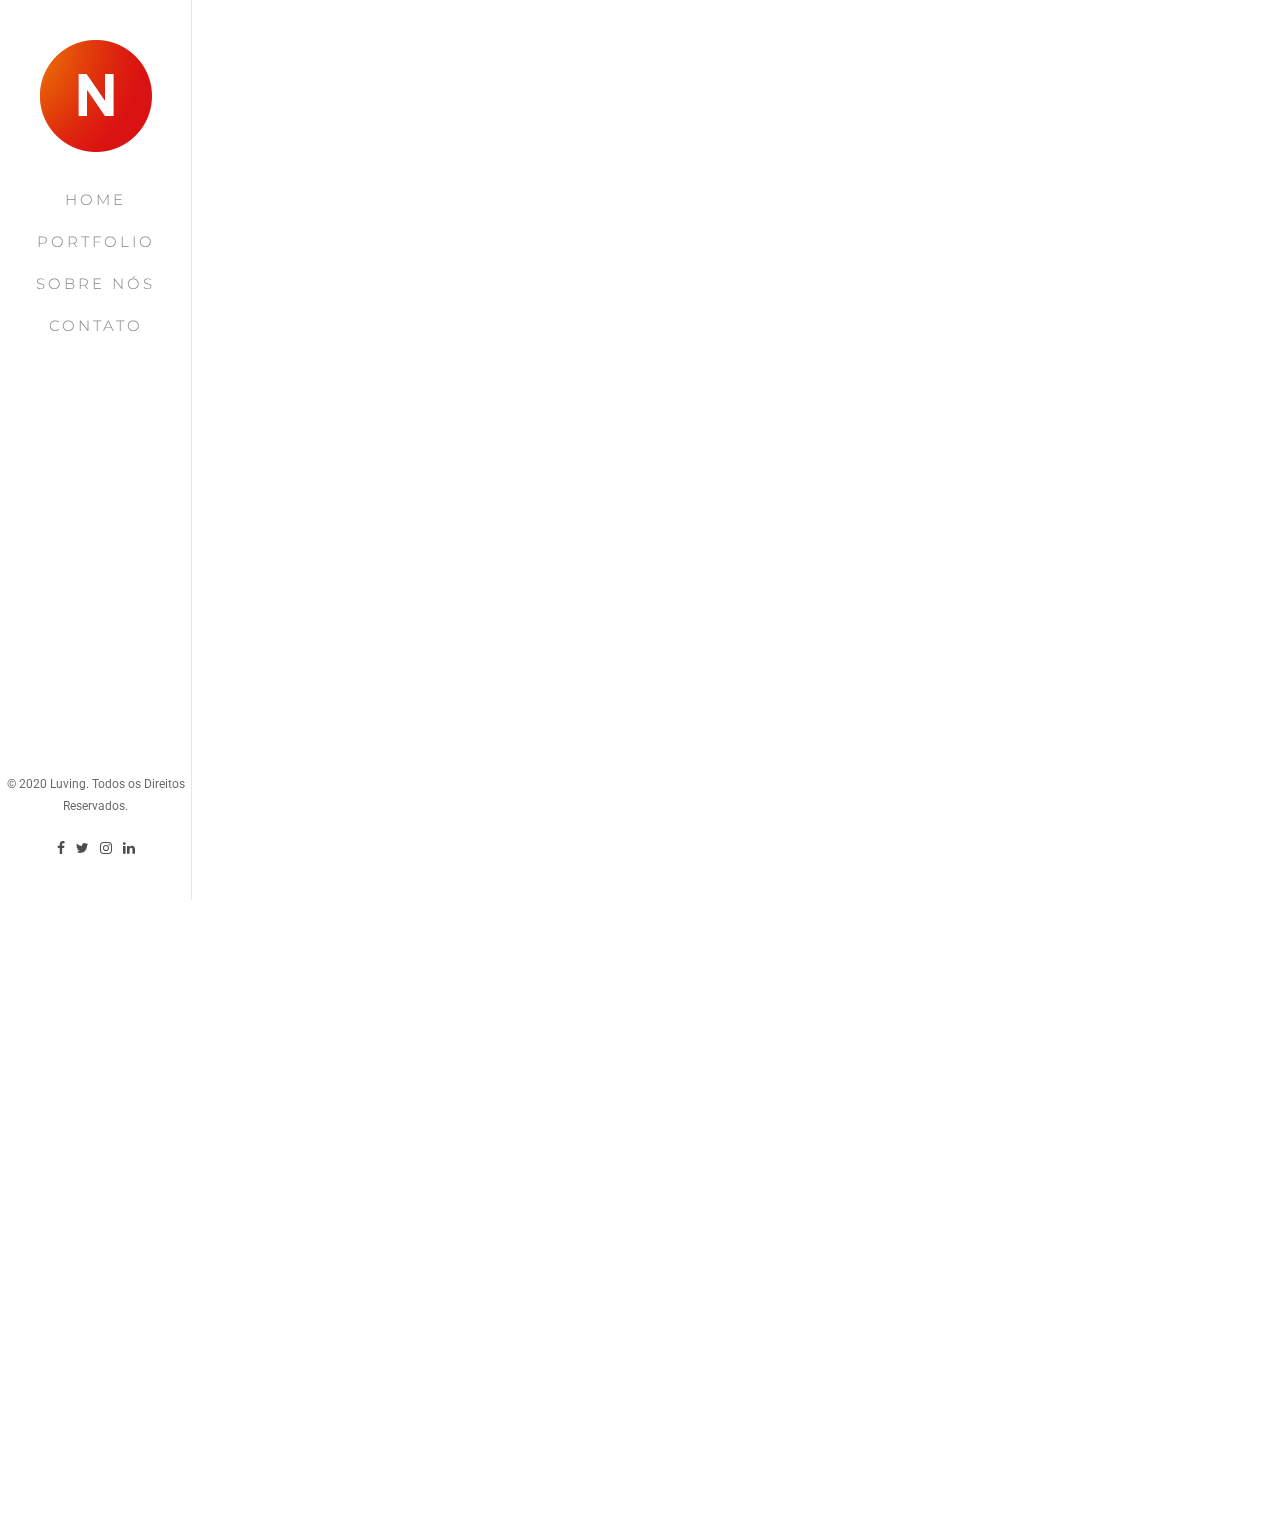
<file: work.html>
<!DOCTYPE html>
<!--[if lt IE 7]>      <html class="no-js lt-ie9 lt-ie8 lt-ie7"> <![endif]-->
<!--[if IE 7]>         <html class="no-js lt-ie9 lt-ie8"> <![endif]-->
<!--[if IE 8]>         <html class="no-js lt-ie9"> <![endif]-->
<!--[if gt IE 8]><!-->
<html class="no-js">
  <!--<![endif]-->
  <head>
    <meta charset="utf-8" />
    <meta http-equiv="X-UA-Compatible" content="IE=edge" />
    <title>Arquitetura - Trabalho</title>
    <meta name="viewport" content="width=device-width, initial-scale=1" />
    <meta name="description" content="Portfolio de Arquitetura" />
    <meta name="author" content="Luving" />

    <meta property="og:title" content="" />
    <meta property="og:image" content="" />
    <meta property="og:url" content="" />
    <meta property="og:site_name" content="" />
    <meta property="og:description" content="" />
    <meta name="twitter:title" content="" />
    <meta name="twitter:image" content="" />
    <meta name="twitter:url" content="" />
    <meta name="twitter:card" content="" />

    <!-- Place favicon.ico and apple-touch-icon.png in the root directory -->
    <link rel="shortcut icon" href="favicon.png" />

    <link
      href="https://fonts.googleapis.com/css?family=Roboto:400,300,600,400italic,700"
      rel="stylesheet"
      type="text/css"
    />
    <link
      href="https://fonts.googleapis.com/css?family=Montserrat:400,700"
      rel="stylesheet"
      type="text/css"
    />

    <!-- Animate.css -->
    <link rel="stylesheet" href="css/animate.css" />
    <!-- Icomoon Icon Fonts-->
    <link rel="stylesheet" href="css/icomoon.css" />
    <!-- Bootstrap  -->
    <link rel="stylesheet" href="css/bootstrap.css" />
    <!-- Owl Carousel -->
    <link rel="stylesheet" href="css/owl.carousel.min.css" />
    <link rel="stylesheet" href="css/owl.theme.default.min.css" />
    <!-- Theme style  -->
    <link rel="stylesheet" href="css/style.css" />

    <!-- Modernizr JS -->
    <script src="js/modernizr-2.6.2.min.js"></script>
    <!-- FOR IE9 below -->
    <!--[if lt IE 9]>
      <script src="js/respond.min.js"></script>
    <![endif]-->
  </head>
  <body>
    <div id="fh5co-page">
      <a href="#" class="js-fh5co-nav-toggle fh5co-nav-toggle"><i></i></a>
      <aside id="fh5co-aside" role="complementary" class="border js-fullheight">
        <h1 id="fh5co-logo">
          <a href="index.html"
            ><img
              src="images/logo.png"
              alt="Free HTML5 Bootstrap Website Template"
          /></a>
        </h1>
        <nav id="fh5co-main-menu" role="navigation">
          <ul>
            <li><a href="index.html">Home</a></li>
            <li><a href="portfolio.html">Portfolio</a></li>
            <li><a href="about.html">Sobre Nós</a></li>
            <li><a href="contact.html">Contato</a></li>
          </ul>
        </nav>

        <div class="fh5co-footer">
          <p>
            <small>&copy; 2020 Luving. Todos os Direitos Reservados.</small>
          </p>
          <ul>
            <li>
              <a href="#"><i class="icon-facebook"></i></a>
            </li>
            <li>
              <a href="#"><i class="icon-twitter"></i></a>
            </li>
            <li>
              <a href="#"><i class="icon-instagram"></i></a>
            </li>
            <li>
              <a href="#"><i class="icon-linkedin"></i></a>
            </li>
          </ul>
        </div>
      </aside>

      <div id="fh5co-main">
        <div class="fh5co-narrow-content">
          <div class="row">
            <div class="col-md-12 animate-box" data-animate-effect="fadeInLeft">
              <figure class="text-center">
                <img
                  src="images/work.jpg"
                  alt="Free HTML5 Bootstrap"
                  class="img-responsive"
                />
              </figure>
            </div>

            <div
              class="col-md-8 col-md-offset-2 animate-box"
              data-animate-effect="fadeInLeft"
            >
              <div class="col-md-9 col-md-push-3">
                <h1>Título do Trabalho</h1>
                <p>
                  Lorem ipsum dolor sit amet consectetur adipisicing elit. Velit
                  fugit et necessitatibus soluta numquam asperiores vero
                  consectetur nemo quia doloribus? Vitae cumque consequuntur
                  asperiores aspernatur ducimus praesentium laboriosam saepe
                  illum repellat inventore debitis dolorum voluptates fugit
                  quaerat, accusamus fuga numquam?
                </p>

                <p>
                  Lorem ipsum dolor sit amet consectetur adipisicing elit.
                  Corrupti in voluptas eaque excepturi saepe dolorum ad facere,
                  quis obcaecati suscipit?
                </p>
              </div>

              <div class="col-md-3 col-md-pull-9 fh5co-services">
                <h3>Serviços</h3>
                <ul>
                  <li>Paisagismo</li>
                  <li>Revitalização</li>
                  <li>Plantas</li>
                </ul>
              </div>
            </div>
          </div>

          <div
            class="row work-pagination animate-box"
            data-animate-effect="fadeInLeft"
          >
            <div class="col-md-8 col-md-offset-2 col-sm-12 col-sm-offset-0">
              <div class="col-md-4 col-sm-4 col-xs-4 text-center">
                <a href="#"
                  ><i class="icon-long-arrow-left"></i>
                  <span>Projeto Anterior</span></a
                >
              </div>
              <div class="col-md-4 col-sm-4 col-xs-4 text-center">
                <a href="portfolio.html"><i class="icon-th-large"></i></a>
              </div>
              <div class="col-md-4 col-sm-4 col-xs-4 text-center">
                <a href="#"
                  ><span>Próximo Projeto</span>
                  <i class="icon-long-arrow-right"></i
                ></a>
              </div>
            </div>
          </div>
        </div>
      </div>
    </div>

    <!-- jQuery -->
    <script src="js/jquery.min.js"></script>
    <!-- jQuery Easing -->
    <script src="js/jquery.easing.1.3.js"></script>
    <!-- Bootstrap -->
    <script src="js/bootstrap.min.js"></script>
    <!-- Carousel -->
    <script src="js/owl.carousel.min.js"></script>
    <!-- Stellar -->
    <script src="js/jquery.stellar.min.js"></script>
    <!-- Waypoints -->
    <script src="js/jquery.waypoints.min.js"></script>
    <!-- Counters -->
    <script src="js/jquery.countTo.js"></script>

    <!-- MAIN JS -->
    <script src="js/main.js"></script>
  </body>
</html>
</file>
<file: css/popup.css>
/**
* No body insira onload=popup();
* Criar uma div com a classe .popup-warning, dentro dela criar uma div com a classe .inner-popup
* e então colocar o conteudo textual dentro dessa div e um botão para fechar o popup com onclick=popup();
* link este arquivo e o arquivo popup.js
*/

.inner-popup {
  position: absolute;
  top: 50%;
  left: 50%;
  display: none;
  transform: translate(-50%, -50%);
  width: 60%;
  padding: 30px 30px;
  text-align: center;
  height: 100px;
  background-color: rgb(219, 219, 219);
  border: 2px solid black;
  border-radius: 20px;
  box-sizing: border-box;
}

.inner-popup button {
  border: none;
  background: none;
  position: absolute;
  font-size: 24px;
  right: 10px;
  top: 10px;
  cursor: pointer;
}

.popup-warning {
  background-color: rgba(0, 0, 0, 0.781);
  width: 100%;
  height: 100%;
  display: none;
  position: fixed;
  top: 0;
  left: 0;
  transition: 0.4s ease;
  z-index: 99;
}

body > p {
  display: block;
  height: 50000px;
}
</file>
<file: css/icomoon.css>
@font-face {
    font-family: 'icomoon';
    src:    url('../fonts/icomoon/icomoon.eot?195opb');
    src:    url('../fonts/icomoon/icomoon.eot?195opb#iefix') format('embedded-opentype'),
        url('../fonts/icomoon/icomoon.ttf?195opb') format('truetype'),
        url('../fonts/icomoon/icomoon.woff?195opb') format('woff'),
        url('../fonts/icomoon/icomoon.svg?195opb#icomoon') format('svg');
    font-weight: normal;
    font-style: normal;
}

[class^="icon-"], [class*=" icon-"] {
    /* use !important to prevent issues with browser extensions that change fonts */
    font-family: 'icomoon' !important;
    speak: none;
    font-style: normal;
    font-weight: normal;
    font-variant: normal;
    text-transform: none;
    line-height: 1;

    /* Better Font Rendering =========== */
    -webkit-font-smoothing: antialiased;
    -moz-osx-font-smoothing: grayscale;
}

.icon-glass:before {
    content: "\f000";
}
.icon-music:before {
    content: "\f001";
}
.icon-search:before {
    content: "\f002";
}
.icon-envelope-o:before {
    content: "\f003";
}
.icon-heart:before {
    content: "\f004";
}
.icon-star:before {
    content: "\f005";
}
.icon-star-o:before {
    content: "\f006";
}
.icon-user:before {
    content: "\f007";
}
.icon-film:before {
    content: "\f008";
}
.icon-th-large:before {
    content: "\f009";
}
.icon-th:before {
    content: "\f00a";
}
.icon-th-list:before {
    content: "\f00b";
}
.icon-check:before {
    content: "\f00c";
}
.icon-close:before {
    content: "\f00d";
}
.icon-remove:before {
    content: "\f00d";
}
.icon-times:before {
    content: "\f00d";
}
.icon-search-plus:before {
    content: "\f00e";
}
.icon-search-minus:before {
    content: "\f010";
}
.icon-power-off:before {
    content: "\f011";
}
.icon-signal:before {
    content: "\f012";
}
.icon-cog:before {
    content: "\f013";
}
.icon-gear:before {
    content: "\f013";
}
.icon-trash-o:before {
    content: "\f014";
}
.icon-home:before {
    content: "\f015";
}
.icon-file-o:before {
    content: "\f016";
}
.icon-clock-o:before {
    content: "\f017";
}
.icon-road:before {
    content: "\f018";
}
.icon-download:before {
    content: "\f019";
}
.icon-arrow-circle-o-down:before {
    content: "\f01a";
}
.icon-arrow-circle-o-up:before {
    content: "\f01b";
}
.icon-inbox:before {
    content: "\f01c";
}
.icon-play-circle-o:before {
    content: "\f01d";
}
.icon-repeat:before {
    content: "\f01e";
}
.icon-rotate-right:before {
    content: "\f01e";
}
.icon-refresh:before {
    content: "\f021";
}
.icon-list-alt:before {
    content: "\f022";
}
.icon-lock:before {
    content: "\f023";
}
.icon-flag:before {
    content: "\f024";
}
.icon-headphones:before {
    content: "\f025";
}
.icon-volume-off:before {
    content: "\f026";
}
.icon-volume-down:before {
    content: "\f027";
}
.icon-volume-up:before {
    content: "\f028";
}
.icon-qrcode:before {
    content: "\f029";
}
.icon-barcode:before {
    content: "\f02a";
}
.icon-tag:before {
    content: "\f02b";
}
.icon-tags:before {
    content: "\f02c";
}
.icon-book:before {
    content: "\f02d";
}
.icon-bookmark:before {
    content: "\f02e";
}
.icon-print:before {
    content: "\f02f";
}
.icon-camera:before {
    content: "\f030";
}
.icon-font:before {
    content: "\f031";
}
.icon-bold:before {
    content: "\f032";
}
.icon-italic:before {
    content: "\f033";
}
.icon-text-height:before {
    content: "\f034";
}
.icon-text-width:before {
    content: "\f035";
}
.icon-align-left:before {
    content: "\f036";
}
.icon-align-center:before {
    content: "\f037";
}
.icon-align-right:before {
    content: "\f038";
}
.icon-align-justify:before {
    content: "\f039";
}
.icon-list:before {
    content: "\f03a";
}
.icon-dedent:before {
    content: "\f03b";
}
.icon-outdent:before {
    content: "\f03b";
}
.icon-indent:before {
    content: "\f03c";
}
.icon-video-camera:before {
    content: "\f03d";
}
.icon-image:before {
    content: "\f03e";
}
.icon-photo:before {
    content: "\f03e";
}
.icon-picture-o:before {
    content: "\f03e";
}
.icon-pencil:before {
    content: "\f040";
}
.icon-map-marker:before {
    content: "\f041";
}
.icon-adjust:before {
    content: "\f042";
}
.icon-tint:before {
    content: "\f043";
}
.icon-edit:before {
    content: "\f044";
}
.icon-pencil-square-o:before {
    content: "\f044";
}
.icon-share-square-o:before {
    content: "\f045";
}
.icon-check-square-o:before {
    content: "\f046";
}
.icon-arrows:before {
    content: "\f047";
}
.icon-step-backward:before {
    content: "\f048";
}
.icon-fast-backward:before {
    content: "\f049";
}
.icon-backward:before {
    content: "\f04a";
}
.icon-play:before {
    content: "\f04b";
}
.icon-pause:before {
    content: "\f04c";
}
.icon-stop:before {
    content: "\f04d";
}
.icon-forward:before {
    content: "\f04e";
}
.icon-fast-forward:before {
    content: "\f050";
}
.icon-step-forward:before {
    content: "\f051";
}
.icon-eject:before {
    content: "\f052";
}
.icon-chevron-left:before {
    content: "\f053";
}
.icon-chevron-right:before {
    content: "\f054";
}
.icon-plus-circle:before {
    content: "\f055";
}
.icon-minus-circle:before {
    content: "\f056";
}
.icon-times-circle:before {
    content: "\f057";
}
.icon-check-circle:before {
    content: "\f058";
}
.icon-question-circle:before {
    content: "\f059";
}
.icon-info-circle:before {
    content: "\f05a";
}
.icon-crosshairs:before {
    content: "\f05b";
}
.icon-times-circle-o:before {
    content: "\f05c";
}
.icon-check-circle-o:before {
    content: "\f05d";
}
.icon-ban:before {
    content: "\f05e";
}
.icon-arrow-left:before {
    content: "\f060";
}
.icon-arrow-right:before {
    content: "\f061";
}
.icon-arrow-up:before {
    content: "\f062";
}
.icon-arrow-down:before {
    content: "\f063";
}
.icon-mail-forward:before {
    content: "\f064";
}
.icon-share:before {
    content: "\f064";
}
.icon-expand:before {
    content: "\f065";
}
.icon-compress:before {
    content: "\f066";
}
.icon-plus:before {
    content: "\f067";
}
.icon-minus:before {
    content: "\f068";
}
.icon-asterisk:before {
    content: "\f069";
}
.icon-exclamation-circle:before {
    content: "\f06a";
}
.icon-gift:before {
    content: "\f06b";
}
.icon-leaf:before {
    content: "\f06c";
}
.icon-fire:before {
    content: "\f06d";
}
.icon-eye:before {
    content: "\f06e";
}
.icon-eye-slash:before {
    content: "\f070";
}
.icon-exclamation-triangle:before {
    content: "\f071";
}
.icon-warning:before {
    content: "\f071";
}
.icon-plane:before {
    content: "\f072";
}
.icon-calendar:before {
    content: "\f073";
}
.icon-random:before {
    content: "\f074";
}
.icon-comment:before {
    content: "\f075";
}
.icon-magnet:before {
    content: "\f076";
}
.icon-chevron-up:before {
    content: "\f077";
}
.icon-chevron-down:before {
    content: "\f078";
}
.icon-retweet:before {
    content: "\f079";
}
.icon-shopping-cart:before {
    content: "\f07a";
}
.icon-folder:before {
    content: "\f07b";
}
.icon-folder-open:before {
    content: "\f07c";
}
.icon-arrows-v:before {
    content: "\f07d";
}
.icon-arrows-h:before {
    content: "\f07e";
}
.icon-bar-chart:before {
    content: "\f080";
}
.icon-bar-chart-o:before {
    content: "\f080";
}
.icon-twitter-square:before {
    content: "\f081";
}
.icon-facebook-square:before {
    content: "\f082";
}
.icon-camera-retro:before {
    content: "\f083";
}
.icon-key:before {
    content: "\f084";
}
.icon-cogs:before {
    content: "\f085";
}
.icon-gears:before {
    content: "\f085";
}
.icon-comments:before {
    content: "\f086";
}
.icon-thumbs-o-up:before {
    content: "\f087";
}
.icon-thumbs-o-down:before {
    content: "\f088";
}
.icon-star-half:before {
    content: "\f089";
}
.icon-heart-o:before {
    content: "\f08a";
}
.icon-sign-out:before {
    content: "\f08b";
}
.icon-linkedin-square:before {
    content: "\f08c";
}
.icon-thumb-tack:before {
    content: "\f08d";
}
.icon-external-link:before {
    content: "\f08e";
}
.icon-sign-in:before {
    content: "\f090";
}
.icon-trophy:before {
    content: "\f091";
}
.icon-github-square:before {
    content: "\f092";
}
.icon-upload:before {
    content: "\f093";
}
.icon-lemon-o:before {
    content: "\f094";
}
.icon-phone:before {
    content: "\f095";
}
.icon-square-o:before {
    content: "\f096";
}
.icon-bookmark-o:before {
    content: "\f097";
}
.icon-phone-square:before {
    content: "\f098";
}
.icon-twitter:before {
    content: "\f099";
}
.icon-facebook:before {
    content: "\f09a";
}
.icon-facebook-f:before {
    content: "\f09a";
}
.icon-github:before {
    content: "\f09b";
}
.icon-unlock:before {
    content: "\f09c";
}
.icon-credit-card:before {
    content: "\f09d";
}
.icon-feed:before {
    content: "\f09e";
}
.icon-rss:before {
    content: "\f09e";
}
.icon-hdd-o:before {
    content: "\f0a0";
}
.icon-bullhorn:before {
    content: "\f0a1";
}
.icon-bell-o:before {
    content: "\f0a2";
}
.icon-certificate:before {
    content: "\f0a3";
}
.icon-hand-o-right:before {
    content: "\f0a4";
}
.icon-hand-o-left:before {
    content: "\f0a5";
}
.icon-hand-o-up:before {
    content: "\f0a6";
}
.icon-hand-o-down:before {
    content: "\f0a7";
}
.icon-arrow-circle-left:before {
    content: "\f0a8";
}
.icon-arrow-circle-right:before {
    content: "\f0a9";
}
.icon-arrow-circle-up:before {
    content: "\f0aa";
}
.icon-arrow-circle-down:before {
    content: "\f0ab";
}
.icon-globe:before {
    content: "\f0ac";
}
.icon-wrench:before {
    content: "\f0ad";
}
.icon-tasks:before {
    content: "\f0ae";
}
.icon-filter:before {
    content: "\f0b0";
}
.icon-briefcase:before {
    content: "\f0b1";
}
.icon-arrows-alt:before {
    content: "\f0b2";
}
.icon-group:before {
    content: "\f0c0";
}
.icon-users:before {
    content: "\f0c0";
}
.icon-chain:before {
    content: "\f0c1";
}
.icon-link:before {
    content: "\f0c1";
}
.icon-cloud:before {
    content: "\f0c2";
}
.icon-flask:before {
    content: "\f0c3";
}
.icon-cut:before {
    content: "\f0c4";
}
.icon-scissors:before {
    content: "\f0c4";
}
.icon-copy:before {
    content: "\f0c5";
}
.icon-files-o:before {
    content: "\f0c5";
}
.icon-paperclip:before {
    content: "\f0c6";
}
.icon-floppy-o:before {
    content: "\f0c7";
}
.icon-save:before {
    content: "\f0c7";
}
.icon-square:before {
    content: "\f0c8";
}
.icon-bars:before {
    content: "\f0c9";
}
.icon-navicon:before {
    content: "\f0c9";
}
.icon-reorder:before {
    content: "\f0c9";
}
.icon-list-ul:before {
    content: "\f0ca";
}
.icon-list-ol:before {
    content: "\f0cb";
}
.icon-strikethrough:before {
    content: "\f0cc";
}
.icon-underline:before {
    content: "\f0cd";
}
.icon-table:before {
    content: "\f0ce";
}
.icon-magic:before {
    content: "\f0d0";
}
.icon-truck:before {
    content: "\f0d1";
}
.icon-pinterest:before {
    content: "\f0d2";
}
.icon-pinterest-square:before {
    content: "\f0d3";
}
.icon-google-plus-square:before {
    content: "\f0d4";
}
.icon-google-plus:before {
    content: "\f0d5";
}
.icon-money:before {
    content: "\f0d6";
}
.icon-caret-down:before {
    content: "\f0d7";
}
.icon-caret-up:before {
    content: "\f0d8";
}
.icon-caret-left:before {
    content: "\f0d9";
}
.icon-caret-right:before {
    content: "\f0da";
}
.icon-columns:before {
    content: "\f0db";
}
.icon-sort:before {
    content: "\f0dc";
}
.icon-unsorted:before {
    content: "\f0dc";
}
.icon-sort-desc:before {
    content: "\f0dd";
}
.icon-sort-down:before {
    content: "\f0dd";
}
.icon-sort-asc:before {
    content: "\f0de";
}
.icon-sort-up:before {
    content: "\f0de";
}
.icon-envelope:before {
    content: "\f0e0";
}
.icon-linkedin:before {
    content: "\f0e1";
}
.icon-rotate-left:before {
    content: "\f0e2";
}
.icon-undo:before {
    content: "\f0e2";
}
.icon-gavel:before {
    content: "\f0e3";
}
.icon-legal:before {
    content: "\f0e3";
}
.icon-dashboard:before {
    content: "\f0e4";
}
.icon-tachometer:before {
    content: "\f0e4";
}
.icon-comment-o:before {
    content: "\f0e5";
}
.icon-comments-o:before {
    content: "\f0e6";
}
.icon-bolt:before {
    content: "\f0e7";
}
.icon-flash:before {
    content: "\f0e7";
}
.icon-sitemap:before {
    content: "\f0e8";
}
.icon-umbrella:before {
    content: "\f0e9";
}
.icon-clipboard:before {
    content: "\f0ea";
}
.icon-paste:before {
    content: "\f0ea";
}
.icon-lightbulb-o:before {
    content: "\f0eb";
}
.icon-exchange:before {
    content: "\f0ec";
}
.icon-cloud-download:before {
    content: "\f0ed";
}
.icon-cloud-upload:before {
    content: "\f0ee";
}
.icon-user-md:before {
    content: "\f0f0";
}
.icon-stethoscope:before {
    content: "\f0f1";
}
.icon-suitcase:before {
    content: "\f0f2";
}
.icon-bell:before {
    content: "\f0f3";
}
.icon-coffee:before {
    content: "\f0f4";
}
.icon-cutlery:before {
    content: "\f0f5";
}
.icon-file-text-o:before {
    content: "\f0f6";
}
.icon-building-o:before {
    content: "\f0f7";
}
.icon-hospital-o:before {
    content: "\f0f8";
}
.icon-ambulance:before {
    content: "\f0f9";
}
.icon-medkit:before {
    content: "\f0fa";
}
.icon-fighter-jet:before {
    content: "\f0fb";
}
.icon-beer:before {
    content: "\f0fc";
}
.icon-h-square:before {
    content: "\f0fd";
}
.icon-plus-square:before {
    content: "\f0fe";
}
.icon-angle-double-left:before {
    content: "\f100";
}
.icon-angle-double-right:before {
    content: "\f101";
}
.icon-angle-double-up:before {
    content: "\f102";
}
.icon-angle-double-down:before {
    content: "\f103";
}
.icon-angle-left:before {
    content: "\f104";
}
.icon-angle-right:before {
    content: "\f105";
}
.icon-angle-up:before {
    content: "\f106";
}
.icon-angle-down:before {
    content: "\f107";
}
.icon-desktop:before {
    content: "\f108";
}
.icon-laptop:before {
    content: "\f109";
}
.icon-tablet:before {
    content: "\f10a";
}
.icon-mobile:before {
    content: "\f10b";
}
.icon-mobile-phone:before {
    content: "\f10b";
}
.icon-circle-o:before {
    content: "\f10c";
}
.icon-quote-left:before {
    content: "\f10d";
}
.icon-quote-right:before {
    content: "\f10e";
}
.icon-spinner:before {
    content: "\f110";
}
.icon-circle:before {
    content: "\f111";
}
.icon-mail-reply:before {
    content: "\f112";
}
.icon-reply:before {
    content: "\f112";
}
.icon-github-alt:before {
    content: "\f113";
}
.icon-folder-o:before {
    content: "\f114";
}
.icon-folder-open-o:before {
    content: "\f115";
}
.icon-smile-o:before {
    content: "\f118";
}
.icon-frown-o:before {
    content: "\f119";
}
.icon-meh-o:before {
    content: "\f11a";
}
.icon-gamepad:before {
    content: "\f11b";
}
.icon-keyboard-o:before {
    content: "\f11c";
}
.icon-flag-o:before {
    content: "\f11d";
}
.icon-flag-checkered:before {
    content: "\f11e";
}
.icon-terminal:before {
    content: "\f120";
}
.icon-code:before {
    content: "\f121";
}
.icon-mail-reply-all:before {
    content: "\f122";
}
.icon-reply-all:before {
    content: "\f122";
}
.icon-star-half-empty:before {
    content: "\f123";
}
.icon-star-half-full:before {
    content: "\f123";
}
.icon-star-half-o:before {
    content: "\f123";
}
.icon-location-arrow:before {
    content: "\f124";
}
.icon-crop:before {
    content: "\f125";
}
.icon-code-fork:before {
    content: "\f126";
}
.icon-chain-broken:before {
    content: "\f127";
}
.icon-unlink:before {
    content: "\f127";
}
.icon-question:before {
    content: "\f128";
}
.icon-info:before {
    content: "\f129";
}
.icon-exclamation:before {
    content: "\f12a";
}
.icon-superscript:before {
    content: "\f12b";
}
.icon-subscript:before {
    content: "\f12c";
}
.icon-eraser:before {
    content: "\f12d";
}
.icon-puzzle-piece:before {
    content: "\f12e";
}
.icon-microphone:before {
    content: "\f130";
}
.icon-microphone-slash:before {
    content: "\f131";
}
.icon-shield:before {
    content: "\f132";
}
.icon-calendar-o:before {
    content: "\f133";
}
.icon-fire-extinguisher:before {
    content: "\f134";
}
.icon-rocket:before {
    content: "\f135";
}
.icon-maxcdn:before {
    content: "\f136";
}
.icon-chevron-circle-left:before {
    content: "\f137";
}
.icon-chevron-circle-right:before {
    content: "\f138";
}
.icon-chevron-circle-up:before {
    content: "\f139";
}
.icon-chevron-circle-down:before {
    content: "\f13a";
}
.icon-html5:before {
    content: "\f13b";
}
.icon-css3:before {
    content: "\f13c";
}
.icon-anchor:before {
    content: "\f13d";
}
.icon-unlock-alt:before {
    content: "\f13e";
}
.icon-bullseye:before {
    content: "\f140";
}
.icon-ellipsis-h:before {
    content: "\f141";
}
.icon-ellipsis-v:before {
    content: "\f142";
}
.icon-rss-square:before {
    content: "\f143";
}
.icon-play-circle:before {
    content: "\f144";
}
.icon-ticket:before {
    content: "\f145";
}
.icon-minus-square:before {
    content: "\f146";
}
.icon-minus-square-o:before {
    content: "\f147";
}
.icon-level-up:before {
    content: "\f148";
}
.icon-level-down:before {
    content: "\f149";
}
.icon-check-square:before {
    content: "\f14a";
}
.icon-pencil-square:before {
    content: "\f14b";
}
.icon-external-link-square:before {
    content: "\f14c";
}
.icon-share-square:before {
    content: "\f14d";
}
.icon-compass:before {
    content: "\f14e";
}
.icon-caret-square-o-down:before {
    content: "\f150";
}
.icon-toggle-down:before {
    content: "\f150";
}
.icon-caret-square-o-up:before {
    content: "\f151";
}
.icon-toggle-up:before {
    content: "\f151";
}
.icon-caret-square-o-right:before {
    content: "\f152";
}
.icon-toggle-right:before {
    content: "\f152";
}
.icon-eur:before {
    content: "\f153";
}
.icon-euro:before {
    content: "\f153";
}
.icon-gbp:before {
    content: "\f154";
}
.icon-dollar:before {
    content: "\f155";
}
.icon-usd:before {
    content: "\f155";
}
.icon-inr:before {
    content: "\f156";
}
.icon-rupee:before {
    content: "\f156";
}
.icon-cny:before {
    content: "\f157";
}
.icon-jpy:before {
    content: "\f157";
}
.icon-rmb:before {
    content: "\f157";
}
.icon-yen:before {
    content: "\f157";
}
.icon-rouble:before {
    content: "\f158";
}
.icon-rub:before {
    content: "\f158";
}
.icon-ruble:before {
    content: "\f158";
}
.icon-krw:before {
    content: "\f159";
}
.icon-won:before {
    content: "\f159";
}
.icon-bitcoin:before {
    content: "\f15a";
}
.icon-btc:before {
    content: "\f15a";
}
.icon-file:before {
    content: "\f15b";
}
.icon-file-text:before {
    content: "\f15c";
}
.icon-sort-alpha-asc:before {
    content: "\f15d";
}
.icon-sort-alpha-desc:before {
    content: "\f15e";
}
.icon-sort-amount-asc:before {
    content: "\f160";
}
.icon-sort-amount-desc:before {
    content: "\f161";
}
.icon-sort-numeric-asc:before {
    content: "\f162";
}
.icon-sort-numeric-desc:before {
    content: "\f163";
}
.icon-thumbs-up:before {
    content: "\f164";
}
.icon-thumbs-down:before {
    content: "\f165";
}
.icon-youtube-square:before {
    content: "\f166";
}
.icon-youtube:before {
    content: "\f167";
}
.icon-xing:before {
    content: "\f168";
}
.icon-xing-square:before {
    content: "\f169";
}
.icon-youtube-play:before {
    content: "\f16a";
}
.icon-dropbox:before {
    content: "\f16b";
}
.icon-stack-overflow:before {
    content: "\f16c";
}
.icon-instagram:before {
    content: "\f16d";
}
.icon-flickr:before {
    content: "\f16e";
}
.icon-adn:before {
    content: "\f170";
}
.icon-bitbucket:before {
    content: "\f171";
}
.icon-bitbucket-square:before {
    content: "\f172";
}
.icon-tumblr:before {
    content: "\f173";
}
.icon-tumblr-square:before {
    content: "\f174";
}
.icon-long-arrow-down:before {
    content: "\f175";
}
.icon-long-arrow-up:before {
    content: "\f176";
}
.icon-long-arrow-left:before {
    content: "\f177";
}
.icon-long-arrow-right:before {
    content: "\f178";
}
.icon-apple:before {
    content: "\f179";
}
.icon-windows:before {
    content: "\f17a";
}
.icon-android:before {
    content: "\f17b";
}
.icon-linux:before {
    content: "\f17c";
}
.icon-dribbble:before {
    content: "\f17d";
}
.icon-skype:before {
    content: "\f17e";
}
.icon-foursquare:before {
    content: "\f180";
}
.icon-trello:before {
    content: "\f181";
}
.icon-female:before {
    content: "\f182";
}
.icon-male:before {
    content: "\f183";
}
.icon-gittip:before {
    content: "\f184";
}
.icon-gratipay:before {
    content: "\f184";
}
.icon-sun-o:before {
    content: "\f185";
}
.icon-moon-o:before {
    content: "\f186";
}
.icon-archive:before {
    content: "\f187";
}
.icon-bug:before {
    content: "\f188";
}
.icon-vk:before {
    content: "\f189";
}
.icon-weibo:before {
    content: "\f18a";
}
.icon-renren:before {
    content: "\f18b";
}
.icon-pagelines:before {
    content: "\f18c";
}
.icon-stack-exchange:before {
    content: "\f18d";
}
.icon-arrow-circle-o-right:before {
    content: "\f18e";
}
.icon-arrow-circle-o-left:before {
    content: "\f190";
}
.icon-caret-square-o-left:before {
    content: "\f191";
}
.icon-toggle-left:before {
    content: "\f191";
}
.icon-dot-circle-o:before {
    content: "\f192";
}
.icon-wheelchair:before {
    content: "\f193";
}
.icon-vimeo-square:before {
    content: "\f194";
}
.icon-try:before {
    content: "\f195";
}
.icon-turkish-lira:before {
    content: "\f195";
}
.icon-plus-square-o:before {
    content: "\f196";
}
.icon-space-shuttle:before {
    content: "\f197";
}
.icon-slack:before {
    content: "\f198";
}
.icon-envelope-square:before {
    content: "\f199";
}
.icon-wordpress:before {
    content: "\f19a";
}
.icon-openid:before {
    content: "\f19b";
}
.icon-bank:before {
    content: "\f19c";
}
.icon-institution:before {
    content: "\f19c";
}
.icon-university:before {
    content: "\f19c";
}
.icon-graduation-cap:before {
    content: "\f19d";
}
.icon-mortar-board:before {
    content: "\f19d";
}
.icon-yahoo:before {
    content: "\f19e";
}
.icon-google:before {
    content: "\f1a0";
}
.icon-reddit:before {
    content: "\f1a1";
}
.icon-reddit-square:before {
    content: "\f1a2";
}
.icon-stumbleupon-circle:before {
    content: "\f1a3";
}
.icon-stumbleupon:before {
    content: "\f1a4";
}
.icon-delicious:before {
    content: "\f1a5";
}
.icon-digg:before {
    content: "\f1a6";
}
.icon-pied-piper-pp:before {
    content: "\f1a7";
}
.icon-pied-piper-alt:before {
    content: "\f1a8";
}
.icon-drupal:before {
    content: "\f1a9";
}
.icon-joomla:before {
    content: "\f1aa";
}
.icon-language:before {
    content: "\f1ab";
}
.icon-fax:before {
    content: "\f1ac";
}
.icon-building:before {
    content: "\f1ad";
}
.icon-child:before {
    content: "\f1ae";
}
.icon-paw:before {
    content: "\f1b0";
}
.icon-spoon:before {
    content: "\f1b1";
}
.icon-cube:before {
    content: "\f1b2";
}
.icon-cubes:before {
    content: "\f1b3";
}
.icon-behance:before {
    content: "\f1b4";
}
.icon-behance-square:before {
    content: "\f1b5";
}
.icon-steam:before {
    content: "\f1b6";
}
.icon-steam-square:before {
    content: "\f1b7";
}
.icon-recycle:before {
    content: "\f1b8";
}
.icon-automobile:before {
    content: "\f1b9";
}
.icon-car:before {
    content: "\f1b9";
}
.icon-cab:before {
    content: "\f1ba";
}
.icon-taxi:before {
    content: "\f1ba";
}
.icon-tree:before {
    content: "\f1bb";
}
.icon-spotify:before {
    content: "\f1bc";
}
.icon-deviantart:before {
    content: "\f1bd";
}
.icon-soundcloud:before {
    content: "\f1be";
}
.icon-database:before {
    content: "\f1c0";
}
.icon-file-pdf-o:before {
    content: "\f1c1";
}
.icon-file-word-o:before {
    content: "\f1c2";
}
.icon-file-excel-o:before {
    content: "\f1c3";
}
.icon-file-powerpoint-o:before {
    content: "\f1c4";
}
.icon-file-image-o:before {
    content: "\f1c5";
}
.icon-file-photo-o:before {
    content: "\f1c5";
}
.icon-file-picture-o:before {
    content: "\f1c5";
}
.icon-file-archive-o:before {
    content: "\f1c6";
}
.icon-file-zip-o:before {
    content: "\f1c6";
}
.icon-file-audio-o:before {
    content: "\f1c7";
}
.icon-file-sound-o:before {
    content: "\f1c7";
}
.icon-file-movie-o:before {
    content: "\f1c8";
}
.icon-file-video-o:before {
    content: "\f1c8";
}
.icon-file-code-o:before {
    content: "\f1c9";
}
.icon-vine:before {
    content: "\f1ca";
}
.icon-codepen:before {
    content: "\f1cb";
}
.icon-jsfiddle:before {
    content: "\f1cc";
}
.icon-life-bouy:before {
    content: "\f1cd";
}
.icon-life-buoy:before {
    content: "\f1cd";
}
.icon-life-ring:before {
    content: "\f1cd";
}
.icon-life-saver:before {
    content: "\f1cd";
}
.icon-support:before {
    content: "\f1cd";
}
.icon-circle-o-notch:before {
    content: "\f1ce";
}
.icon-ra:before {
    content: "\f1d0";
}
.icon-rebel:before {
    content: "\f1d0";
}
.icon-resistance:before {
    content: "\f1d0";
}
.icon-empire:before {
    content: "\f1d1";
}
.icon-ge:before {
    content: "\f1d1";
}
.icon-git-square:before {
    content: "\f1d2";
}
.icon-git:before {
    content: "\f1d3";
}
.icon-hacker-news:before {
    content: "\f1d4";
}
.icon-y-combinator-square:before {
    content: "\f1d4";
}
.icon-yc-square:before {
    content: "\f1d4";
}
.icon-tencent-weibo:before {
    content: "\f1d5";
}
.icon-qq:before {
    content: "\f1d6";
}
.icon-wechat:before {
    content: "\f1d7";
}
.icon-weixin:before {
    content: "\f1d7";
}
.icon-paper-plane:before {
    content: "\f1d8";
}
.icon-send:before {
    content: "\f1d8";
}
.icon-paper-plane-o:before {
    content: "\f1d9";
}
.icon-send-o:before {
    content: "\f1d9";
}
.icon-history:before {
    content: "\f1da";
}
.icon-circle-thin:before {
    content: "\f1db";
}
.icon-header:before {
    content: "\f1dc";
}
.icon-paragraph:before {
    content: "\f1dd";
}
.icon-sliders:before {
    content: "\f1de";
}
.icon-share-alt:before {
    content: "\f1e0";
}
.icon-share-alt-square:before {
    content: "\f1e1";
}
.icon-bomb:before {
    content: "\f1e2";
}
.icon-futbol-o:before {
    content: "\f1e3";
}
.icon-soccer-ball-o:before {
    content: "\f1e3";
}
.icon-tty:before {
    content: "\f1e4";
}
.icon-binoculars:before {
    content: "\f1e5";
}
.icon-plug:before {
    content: "\f1e6";
}
.icon-slideshare:before {
    content: "\f1e7";
}
.icon-twitch:before {
    content: "\f1e8";
}
.icon-yelp:before {
    content: "\f1e9";
}
.icon-newspaper-o:before {
    content: "\f1ea";
}
.icon-wifi:before {
    content: "\f1eb";
}
.icon-calculator:before {
    content: "\f1ec";
}
.icon-paypal:before {
    content: "\f1ed";
}
.icon-google-wallet:before {
    content: "\f1ee";
}
.icon-cc-visa:before {
    content: "\f1f0";
}
.icon-cc-mastercard:before {
    content: "\f1f1";
}
.icon-cc-discover:before {
    content: "\f1f2";
}
.icon-cc-amex:before {
    content: "\f1f3";
}
.icon-cc-paypal:before {
    content: "\f1f4";
}
.icon-cc-stripe:before {
    content: "\f1f5";
}
.icon-bell-slash:before {
    content: "\f1f6";
}
.icon-bell-slash-o:before {
    content: "\f1f7";
}
.icon-trash:before {
    content: "\f1f8";
}
.icon-copyright:before {
    content: "\f1f9";
}
.icon-at:before {
    content: "\f1fa";
}
.icon-eyedropper:before {
    content: "\f1fb";
}
.icon-paint-brush:before {
    content: "\f1fc";
}
.icon-birthday-cake:before {
    content: "\f1fd";
}
.icon-area-chart:before {
    content: "\f1fe";
}
.icon-pie-chart:before {
    content: "\f200";
}
.icon-line-chart:before {
    content: "\f201";
}
.icon-lastfm:before {
    content: "\f202";
}
.icon-lastfm-square:before {
    content: "\f203";
}
.icon-toggle-off:before {
    content: "\f204";
}
.icon-toggle-on:before {
    content: "\f205";
}
.icon-bicycle:before {
    content: "\f206";
}
.icon-bus:before {
    content: "\f207";
}
.icon-ioxhost:before {
    content: "\f208";
}
.icon-angellist:before {
    content: "\f209";
}
.icon-cc:before {
    content: "\f20a";
}
.icon-ils:before {
    content: "\f20b";
}
.icon-shekel:before {
    content: "\f20b";
}
.icon-sheqel:before {
    content: "\f20b";
}
.icon-meanpath:before {
    content: "\f20c";
}
.icon-buysellads:before {
    content: "\f20d";
}
.icon-connectdevelop:before {
    content: "\f20e";
}
.icon-dashcube:before {
    content: "\f210";
}
.icon-forumbee:before {
    content: "\f211";
}
.icon-leanpub:before {
    content: "\f212";
}
.icon-sellsy:before {
    content: "\f213";
}
.icon-shirtsinbulk:before {
    content: "\f214";
}
.icon-simplybuilt:before {
    content: "\f215";
}
.icon-skyatlas:before {
    content: "\f216";
}
.icon-cart-plus:before {
    content: "\f217";
}
.icon-cart-arrow-down:before {
    content: "\f218";
}
.icon-diamond:before {
    content: "\f219";
}
.icon-ship:before {
    content: "\f21a";
}
.icon-user-secret:before {
    content: "\f21b";
}
.icon-motorcycle:before {
    content: "\f21c";
}
.icon-street-view:before {
    content: "\f21d";
}
.icon-heartbeat:before {
    content: "\f21e";
}
.icon-venus:before {
    content: "\f221";
}
.icon-mars:before {
    content: "\f222";
}
.icon-mercury:before {
    content: "\f223";
}
.icon-intersex:before {
    content: "\f224";
}
.icon-transgender:before {
    content: "\f224";
}
.icon-transgender-alt:before {
    content: "\f225";
}
.icon-venus-double:before {
    content: "\f226";
}
.icon-mars-double:before {
    content: "\f227";
}
.icon-venus-mars:before {
    content: "\f228";
}
.icon-mars-stroke:before {
    content: "\f229";
}
.icon-mars-stroke-v:before {
    content: "\f22a";
}
.icon-mars-stroke-h:before {
    content: "\f22b";
}
.icon-neuter:before {
    content: "\f22c";
}
.icon-genderless:before {
    content: "\f22d";
}
.icon-facebook-official:before {
    content: "\f230";
}
.icon-pinterest-p:before {
    content: "\f231";
}
.icon-whatsapp:before {
    content: "\f232";
}
.icon-server:before {
    content: "\f233";
}
.icon-user-plus:before {
    content: "\f234";
}
.icon-user-times:before {
    content: "\f235";
}
.icon-bed:before {
    content: "\f236";
}
.icon-hotel:before {
    content: "\f236";
}
.icon-viacoin:before {
    content: "\f237";
}
.icon-train:before {
    content: "\f238";
}
.icon-subway:before {
    content: "\f239";
}
.icon-medium:before {
    content: "\f23a";
}
.icon-y-combinator:before {
    content: "\f23b";
}
.icon-yc:before {
    content: "\f23b";
}
.icon-optin-monster:before {
    content: "\f23c";
}
.icon-opencart:before {
    content: "\f23d";
}
.icon-expeditedssl:before {
    content: "\f23e";
}
.icon-battery-4:before {
    content: "\f240";
}
.icon-battery-full:before {
    content: "\f240";
}
.icon-battery-3:before {
    content: "\f241";
}
.icon-battery-three-quarters:before {
    content: "\f241";
}
.icon-battery-2:before {
    content: "\f242";
}
.icon-battery-half:before {
    content: "\f242";
}
.icon-battery-1:before {
    content: "\f243";
}
.icon-battery-quarter:before {
    content: "\f243";
}
.icon-battery-0:before {
    content: "\f244";
}
.icon-battery-empty:before {
    content: "\f244";
}
.icon-mouse-pointer:before {
    content: "\f245";
}
.icon-i-cursor:before {
    content: "\f246";
}
.icon-object-group:before {
    content: "\f247";
}
.icon-object-ungroup:before {
    content: "\f248";
}
.icon-sticky-note:before {
    content: "\f249";
}
.icon-sticky-note-o:before {
    content: "\f24a";
}
.icon-cc-jcb:before {
    content: "\f24b";
}
.icon-cc-diners-club:before {
    content: "\f24c";
}
.icon-clone:before {
    content: "\f24d";
}
.icon-balance-scale:before {
    content: "\f24e";
}
.icon-hourglass-o:before {
    content: "\f250";
}
.icon-hourglass-1:before {
    content: "\f251";
}
.icon-hourglass-start:before {
    content: "\f251";
}
.icon-hourglass-2:before {
    content: "\f252";
}
.icon-hourglass-half:before {
    content: "\f252";
}
.icon-hourglass-3:before {
    content: "\f253";
}
.icon-hourglass-end:before {
    content: "\f253";
}
.icon-hourglass:before {
    content: "\f254";
}
.icon-hand-grab-o:before {
    content: "\f255";
}
.icon-hand-rock-o:before {
    content: "\f255";
}
.icon-hand-paper-o:before {
    content: "\f256";
}
.icon-hand-stop-o:before {
    content: "\f256";
}
.icon-hand-scissors-o:before {
    content: "\f257";
}
.icon-hand-lizard-o:before {
    content: "\f258";
}
.icon-hand-spock-o:before {
    content: "\f259";
}
.icon-hand-pointer-o:before {
    content: "\f25a";
}
.icon-hand-peace-o:before {
    content: "\f25b";
}
.icon-trademark:before {
    content: "\f25c";
}
.icon-registered:before {
    content: "\f25d";
}
.icon-creative-commons:before {
    content: "\f25e";
}
.icon-gg:before {
    content: "\f260";
}
.icon-gg-circle:before {
    content: "\f261";
}
.icon-tripadvisor:before {
    content: "\f262";
}
.icon-odnoklassniki:before {
    content: "\f263";
}
.icon-odnoklassniki-square:before {
    content: "\f264";
}
.icon-get-pocket:before {
    content: "\f265";
}
.icon-wikipedia-w:before {
    content: "\f266";
}
.icon-safari:before {
    content: "\f267";
}
.icon-chrome:before {
    content: "\f268";
}
.icon-firefox:before {
    content: "\f269";
}
.icon-opera:before {
    content: "\f26a";
}
.icon-internet-explorer:before {
    content: "\f26b";
}
.icon-television:before {
    content: "\f26c";
}
.icon-tv:before {
    content: "\f26c";
}
.icon-contao:before {
    content: "\f26d";
}
.icon-500px:before {
    content: "\f26e";
}
.icon-amazon:before {
    content: "\f270";
}
.icon-calendar-plus-o:before {
    content: "\f271";
}
.icon-calendar-minus-o:before {
    content: "\f272";
}
.icon-calendar-times-o:before {
    content: "\f273";
}
.icon-calendar-check-o:before {
    content: "\f274";
}
.icon-industry:before {
    content: "\f275";
}
.icon-map-pin:before {
    content: "\f276";
}
.icon-map-signs:before {
    content: "\f277";
}
.icon-map-o:before {
    content: "\f278";
}
.icon-map:before {
    content: "\f279";
}
.icon-commenting:before {
    content: "\f27a";
}
.icon-commenting-o:before {
    content: "\f27b";
}
.icon-houzz:before {
    content: "\f27c";
}
.icon-vimeo:before {
    content: "\f27d";
}
.icon-black-tie:before {
    content: "\f27e";
}
.icon-fonticons:before {
    content: "\f280";
}
.icon-reddit-alien:before {
    content: "\f281";
}
.icon-edge:before {
    content: "\f282";
}
.icon-credit-card-alt:before {
    content: "\f283";
}
.icon-codiepie:before {
    content: "\f284";
}
.icon-modx:before {
    content: "\f285";
}
.icon-fort-awesome:before {
    content: "\f286";
}
.icon-usb:before {
    content: "\f287";
}
.icon-product-hunt:before {
    content: "\f288";
}
.icon-mixcloud:before {
    content: "\f289";
}
.icon-scribd:before {
    content: "\f28a";
}
.icon-pause-circle:before {
    content: "\f28b";
}
.icon-pause-circle-o:before {
    content: "\f28c";
}
.icon-stop-circle:before {
    content: "\f28d";
}
.icon-stop-circle-o:before {
    content: "\f28e";
}
.icon-shopping-bag:before {
    content: "\f290";
}
.icon-shopping-basket:before {
    content: "\f291";
}
.icon-hashtag:before {
    content: "\f292";
}
.icon-bluetooth:before {
    content: "\f293";
}
.icon-bluetooth-b:before {
    content: "\f294";
}
.icon-percent:before {
    content: "\f295";
}
.icon-gitlab:before {
    content: "\f296";
}
.icon-wpbeginner:before {
    content: "\f297";
}
.icon-wpforms:before {
    content: "\f298";
}
.icon-envira:before {
    content: "\f299";
}
.icon-universal-access:before {
    content: "\f29a";
}
.icon-wheelchair-alt:before {
    content: "\f29b";
}
.icon-question-circle-o:before {
    content: "\f29c";
}
.icon-blind:before {
    content: "\f29d";
}
.icon-audio-description:before {
    content: "\f29e";
}
.icon-volume-control-phone:before {
    content: "\f2a0";
}
.icon-braille:before {
    content: "\f2a1";
}
.icon-assistive-listening-systems:before {
    content: "\f2a2";
}
.icon-american-sign-language-interpreting:before {
    content: "\f2a3";
}
.icon-asl-interpreting:before {
    content: "\f2a3";
}
.icon-deaf:before {
    content: "\f2a4";
}
.icon-deafness:before {
    content: "\f2a4";
}
.icon-hard-of-hearing:before {
    content: "\f2a4";
}
.icon-glide:before {
    content: "\f2a5";
}
.icon-glide-g:before {
    content: "\f2a6";
}
.icon-sign-language:before {
    content: "\f2a7";
}
.icon-signing:before {
    content: "\f2a7";
}
.icon-low-vision:before {
    content: "\f2a8";
}
.icon-viadeo:before {
    content: "\f2a9";
}
.icon-viadeo-square:before {
    content: "\f2aa";
}
.icon-snapchat:before {
    content: "\f2ab";
}
.icon-snapchat-ghost:before {
    content: "\f2ac";
}
.icon-snapchat-square:before {
    content: "\f2ad";
}
.icon-pied-piper:before {
    content: "\f2ae";
}
.icon-first-order:before {
    content: "\f2b0";
}
.icon-yoast:before {
    content: "\f2b1";
}
.icon-themeisle:before {
    content: "\f2b2";
}
.icon-google-plus-circle:before {
    content: "\f2b3";
}
.icon-google-plus-official:before {
    content: "\f2b3";
}
.icon-fa:before {
    content: "\f2b4";
}
.icon-font-awesome:before {
    content: "\f2b4";
}
.icon-mobile2:before {
    content: "\e000";
}
.icon-laptop2:before {
    content: "\e001";
}
.icon-desktop2:before {
    content: "\e002";
}
.icon-tablet2:before {
    content: "\e003";
}
.icon-phone2:before {
    content: "\e004";
}
.icon-document:before {
    content: "\e005";
}
.icon-documents:before {
    content: "\e006";
}
.icon-search2:before {
    content: "\e007";
}
.icon-clipboard2:before {
    content: "\e008";
}
.icon-newspaper:before {
    content: "\e009";
}
.icon-notebook:before {
    content: "\e00a";
}
.icon-book-open:before {
    content: "\e00b";
}
.icon-browser:before {
    content: "\e00c";
}
.icon-calendar2:before {
    content: "\e00d";
}
.icon-presentation:before {
    content: "\e00e";
}
.icon-picture:before {
    content: "\e00f";
}
.icon-pictures:before {
    content: "\e010";
}
.icon-video:before {
    content: "\e011";
}
.icon-camera2:before {
    content: "\e012";
}
.icon-printer:before {
    content: "\e013";
}
.icon-toolbox:before {
    content: "\e014";
}
.icon-briefcase2:before {
    content: "\e015";
}
.icon-wallet:before {
    content: "\e016";
}
.icon-gift2:before {
    content: "\e017";
}
.icon-bargraph:before {
    content: "\e018";
}
.icon-grid:before {
    content: "\e019";
}
.icon-expand2:before {
    content: "\e01a";
}
.icon-focus:before {
    content: "\e01b";
}
.icon-edit2:before {
    content: "\e01c";
}
.icon-adjustments:before {
    content: "\e01d";
}
.icon-ribbon:before {
    content: "\e01e";
}
.icon-hourglass2:before {
    content: "\e01f";
}
.icon-lock2:before {
    content: "\e020";
}
.icon-megaphone:before {
    content: "\e021";
}
.icon-shield2:before {
    content: "\e022";
}
.icon-trophy2:before {
    content: "\e023";
}
.icon-flag2:before {
    content: "\e024";
}
.icon-map2:before {
    content: "\e025";
}
.icon-puzzle:before {
    content: "\e026";
}
.icon-basket:before {
    content: "\e027";
}
.icon-envelope2:before {
    content: "\e028";
}
.icon-streetsign:before {
    content: "\e029";
}
.icon-telescope:before {
    content: "\e02a";
}
.icon-gears2:before {
    content: "\e02b";
}
.icon-key2:before {
    content: "\e02c";
}
.icon-paperclip2:before {
    content: "\e02d";
}
.icon-attachment:before {
    content: "\e02e";
}
.icon-pricetags:before {
    content: "\e02f";
}
.icon-lightbulb:before {
    content: "\e030";
}
.icon-layers:before {
    content: "\e031";
}
.icon-pencil2:before {
    content: "\e032";
}
.icon-tools:before {
    content: "\e033";
}
.icon-tools-2:before {
    content: "\e034";
}
.icon-scissors2:before {
    content: "\e035";
}
.icon-paintbrush:before {
    content: "\e036";
}
.icon-magnifying-glass:before {
    content: "\e037";
}
.icon-circle-compass:before {
    content: "\e038";
}
.icon-linegraph:before {
    content: "\e039";
}
.icon-mic:before {
    content: "\e03a";
}
.icon-strategy:before {
    content: "\e03b";
}
.icon-beaker:before {
    content: "\e03c";
}
.icon-caution:before {
    content: "\e03d";
}
.icon-recycle2:before {
    content: "\e03e";
}
.icon-anchor2:before {
    content: "\e03f";
}
.icon-profile-male:before {
    content: "\e040";
}
.icon-profile-female:before {
    content: "\e041";
}
.icon-bike:before {
    content: "\e042";
}
.icon-wine:before {
    content: "\e043";
}
.icon-hotairballoon:before {
    content: "\e044";
}
.icon-globe2:before {
    content: "\e045";
}
.icon-genius:before {
    content: "\e046";
}
.icon-map-pin2:before {
    content: "\e047";
}
.icon-dial:before {
    content: "\e048";
}
.icon-chat:before {
    content: "\e049";
}
.icon-heart2:before {
    content: "\e04a";
}
.icon-cloud2:before {
    content: "\e04b";
}
.icon-upload2:before {
    content: "\e04c";
}
.icon-download2:before {
    content: "\e04d";
}
.icon-target:before {
    content: "\e04e";
}
.icon-hazardous:before {
    content: "\e04f";
}
.icon-piechart:before {
    content: "\e050";
}
.icon-speedometer:before {
    content: "\e051";
}
.icon-global:before {
    content: "\e052";
}
.icon-compass2:before {
    content: "\e053";
}
.icon-lifesaver:before {
    content: "\e054";
}
.icon-clock:before {
    content: "\e055";
}
.icon-aperture:before {
    content: "\e056";
}
.icon-quote:before {
    content: "\e057";
}
.icon-scope:before {
    content: "\e058";
}
.icon-alarmclock:before {
    content: "\e059";
}
.icon-refresh2:before {
    content: "\e05a";
}
.icon-happy:before {
    content: "\e05b";
}
.icon-sad:before {
    content: "\e05c";
}
.icon-facebook2:before {
    content: "\e05d";
}
.icon-twitter2:before {
    content: "\e05e";
}
.icon-googleplus:before {
    content: "\e05f";
}
.icon-rss2:before {
    content: "\e060";
}
.icon-tumblr2:before {
    content: "\e061";
}
.icon-linkedin2:before {
    content: "\e062";
}
.icon-dribbble2:before {
    content: "\e063";
}
</file>
<file: css/style.css>
@font-face {
  font-family: "icomoon";
  src: url("../fonts/icomoon/icomoon.eot?srf3rx");
  src: url("../fonts/icomoon/icomoon.eot?srf3rx#iefix")
      format("embedded-opentype"),
    url("../fonts/icomoon/icomoon.ttf?srf3rx") format("truetype"),
    url("../fonts/icomoon/icomoon.woff?srf3rx") format("woff"),
    url("../fonts/icomoon/icomoon.svg?srf3rx#icomoon") format("svg");
  font-weight: normal;
  font-style: normal;
}
/* =======================================================
*
* 	Template Style 
*	Edit this section
*
* ======================================================= */
body {
  font-family: "Roboto", Arial, sans-serif;
  font-weight: 300;
  font-size: 20px;
  line-height: 1.6;
  color: rgba(0, 0, 0, 0.5);
}
@media screen and (max-width: 992px) {
  body {
    font-size: 16px;
  }
}

a {
  color: #da1212;
  -webkit-transition: 0.5s;
  -o-transition: 0.5s;
  transition: 0.5s;
}
a:hover,
a:active,
a:focus {
  color: #da1212;
  outline: none;
}

p {
  margin-bottom: 1.5em;
}

h1,
h2,
h3,
h4,
h5,
h6 {
  color: #000;
  font-family: "Montserrat", Arial, sans-serif;
  font-weight: 700;
  margin: 0 0 30px 0;
}

figure {
  margin-bottom: 2.5em;
  float: left;
  width: 100%;
}

::-webkit-selection {
  color: #fff;
  background: #da1212;
}

::-moz-selection {
  color: #fff;
  background: #da1212;
}

::selection {
  color: #fff;
  background: #da1212;
}

#fh5co-page {
  width: 100%;
  overflow: hidden;
  position: relative;
}

#fh5co-aside {
  padding-top: 40px;
  padding-bottom: 40px;
  width: 15%;
  position: fixed;
  bottom: 0;
  top: 0;
  left: 0;
  overflow-y: scroll;
  overflow: hidden;
  -webkit-transition: 0.5s;
  -o-transition: 0.5s;
  transition: 0.5s;
}
#fh5co-aside.border {
  border-right: 1px solid #e6e6e6;
  overflow: hidden;
}

@media screen and (max-width: 1200px) {
  #fh5co-aside {
    width: 30%;
  }
}
@media screen and (max-width: 768px) {
  #fh5co-aside {
    width: 270px;
    -moz-transform: translateX(-270px);
    -webkit-transform: translateX(-270px);
    -ms-transform: translateX(-270px);
    -o-transform: translateX(-270px);
    transform: translateX(-270px);
  }
}

textarea {
  resize: none;
}

#fh5co-aside #fh5co-logo {
  text-align: center;
}
#fh5co-aside #fh5co-main-menu ul {
  text-align: center;
  margin: 0;
  padding: 0;
}
@media screen and (max-width: 768px) {
  #fh5co-aside #fh5co-main-menu ul {
    margin: 0 0 2em 0;
  }
}
#fh5co-aside #fh5co-main-menu ul li {
  margin: 0 0 10px 0;
  padding: 0;
  list-style: none;
}
#fh5co-aside #fh5co-main-menu ul li a {
  color: rgba(0, 0, 0, 0.5);
  text-decoration: none;
  letter-spacing: 0.1em;
  text-transform: uppercase;
  font-size: 15px;
  font-weight: 300;
  position: relative;
  -webkit-transition: 0.3s;
  -o-transition: 0.3s;
  transition: 0.3s;
  padding: 10px 10px;
  letter-spacing: 0.2em;
  font-family: "Montserrat", Arial, sans-serif;
}
#fh5co-aside #fh5co-main-menu ul li a:after {
  content: "";
  position: absolute;
  height: 2px;
  bottom: 7px;
  left: 10px;
  right: 10px;
  background-color: #da1212;
  visibility: hidden;
  -webkit-transform: scaleX(0);
  -moz-transform: scaleX(0);
  -ms-transform: scaleX(0);
  -o-transform: scaleX(0);
  transform: scaleX(0);
  -webkit-transition: all 0.3s cubic-bezier(0.175, 0.885, 0.32, 1.275);
  -moz-transition: all 0.3s cubic-bezier(0.175, 0.885, 0.32, 1.275);
  -ms-transition: all 0.3s cubic-bezier(0.175, 0.885, 0.32, 1.275);
  -o-transition: all 0.3s cubic-bezier(0.175, 0.885, 0.32, 1.275);
  transition: all 0.3s cubic-bezier(0.175, 0.885, 0.32, 1.275);
}
#fh5co-aside #fh5co-main-menu ul li a:hover {
  text-decoration: none;
  color: black;
}
#fh5co-aside #fh5co-main-menu ul li a:hover:after {
  visibility: visible;
  -webkit-transform: scaleX(1);
  -moz-transform: scaleX(1);
  -ms-transform: scaleX(1);
  -o-transform: scaleX(1);
  transform: scaleX(1);
}
#fh5co-aside #fh5co-main-menu ul li.fh5co-active a {
  color: black;
}
#fh5co-aside #fh5co-main-menu ul li.fh5co-active a:after {
  visibility: visible;
  -webkit-transform: scaleX(1);
  -moz-transform: scaleX(1);
  -ms-transform: scaleX(1);
  -o-transform: scaleX(1);
  transform: scaleX(1);
}
#fh5co-aside .fh5co-footer {
  position: absolute;
  bottom: 40px;
  font-size: 14px;
  text-align: center;
  width: 100%;
  font-weight: 400;
  color: rgba(0, 0, 0, 0.6);
}
@media screen and (max-width: 768px) {
  #fh5co-aside .fh5co-footer {
    position: relative;
    bottom: 0;
  }
}
#fh5co-aside .fh5co-footer span {
  display: block;
}
#fh5co-aside .fh5co-footer ul {
  padding: 0;
  margin: 0;
  text-align: center;
}
#fh5co-aside .fh5co-footer ul li {
  padding: 0;
  margin: 0;
  display: inline;
  list-style: none;
}
#fh5co-aside .fh5co-footer ul li a {
  color: rgba(0, 0, 0, 0.7);
  padding: 4px;
}
#fh5co-aside .fh5co-footer ul li a:hover,
#fh5co-aside .fh5co-footer ul li a:active,
#fh5co-aside .fh5co-footer ul li a:focus {
  text-decoration: none;
  outline: none;
  color: #da1212;
}

#fh5co-main {
  width: 85%;
  float: right;
  -webkit-transition: 0.5s;
  -o-transition: 0.5s;
  transition: 0.5s;
}
@media screen and (max-width: 1200px) {
  #fh5co-main {
    width: 70%;
  }
}
@media screen and (max-width: 768px) {
  #fh5co-main {
    width: 100%;
  }
}
#fh5co-main .fh5co-narrow-content {
  position: relative;
  width: 80%;
  margin: 0 auto;
  padding: 4em 0;
}
@media screen and (max-width: 768px) {
  #fh5co-main .fh5co-narrow-content {
    width: 100%;
    padding: 3.5em 1em;
  }
}

body.offcanvas {
  overflow-x: hidden;
}
body.offcanvas #fh5co-aside {
  -moz-transform: translateX(0);
  -webkit-transform: translateX(0);
  -ms-transform: translateX(0);
  -o-transform: translateX(0);
  transform: translateX(0);
  width: 270px;
  background: #fff;
  z-index: 999;
  position: fixed;
}
body.offcanvas #fh5co-main,
body.offcanvas .fh5co-nav-toggle {
  top: 0;
  -moz-transform: translateX(270px);
  -webkit-transform: translateX(270px);
  -ms-transform: translateX(270px);
  -o-transform: translateX(270px);
  transform: translateX(270px);
}

.work-item {
  margin-bottom: 30px;
}
.work-item a {
  border: none;
  text-align: center;
}
.work-item a img {
  margin-bottom: 10px;
  float: left;
  border: 10px solid transparent;
  -webkit-transition: 0.5s;
  -o-transition: 0.5s;
  transition: 0.5s;
}
.work-item a h3 {
  font-size: 20px;
  color: #000;
  margin-bottom: 10px;
}
.work-item a p {
  font-size: 14px;
  color: #cccccc;
  margin-bottom: 0;
}
.work-item a:hover,
.work-item a:active,
.work-item a:focus {
  text-decoration: none;
}
.work-item a:hover img,
.work-item a:active img,
.work-item a:focus img {
  border: 10px solid #000;
}

.fh5co-services {
  margin-top: 5px;
}
.fh5co-services ul {
  list-style: none;
  padding: 0;
  margin: 0;
}

.work-pagination {
  padding: 3em 0;
}
.work-pagination a {
  color: #000;
}
.work-pagination a:hover {
  color: #da1212;
  text-decoration: none;
}
@media screen and (max-width: 480px) {
  .work-pagination span {
    display: none;
  }
}

.fh5co-border-bottom {
  border-bottom: 1px solid #f0f0f0;
}

.fh5co-testimonial {
  padding: 3em 0;
  background: #da1212;
}
@media screen and (max-width: 768px) {
  .fh5co-testimonial {
    padding: 3em 0;
  }
}
.fh5co-testimonial .item {
  color: white;
  padding-left: 3em;
  padding-right: 3em;
}
@media screen and (max-width: 768px) {
  .fh5co-testimonial .item {
    padding-left: 0em;
    padding-right: 0em;
  }
}
.fh5co-testimonial .item figure {
  text-align: center;
}
.fh5co-testimonial .item figure img {
  max-width: inherit;
  width: 90px;
  margin: 0 auto;
  -webkit-border-radius: 50%;
  -moz-border-radius: 50%;
  -ms-border-radius: 50%;
  border-radius: 50%;
}
.fh5co-testimonial .item p {
  font-size: 30px;
}
@media screen and (max-width: 768px) {
  .fh5co-testimonial .item p {
    font-size: 28px;
  }
}
@media screen and (max-width: 480px) {
  .fh5co-testimonial .item p {
    font-size: 20px;
  }
}
.fh5co-testimonial .item .author {
  font-size: 16px;
  display: block;
}

.fh5co-counters {
  padding: 1em 0;
  background: #e6e6e6;
  background-size: cover;
  background-attachment: fixed;
}
.fh5co-counters .fh5co-counter {
  font-size: 50px;
  display: block;
  color: #fff;
  font-family: "Montserrat", Arial, sans-serif;
  width: 100%;
  margin-bottom: 0.5em;
}
.fh5co-counters .fh5co-counter-label {
  color: #fff;
  text-transform: uppercase;
  font-size: 13px;
  font-family: "Montserrat", Arial, sans-serif;
  letter-spacing: 5px;
  margin-bottom: 2em;
  display: block;
}

.fh5co-lead {
  font-size: 24px;
  line-height: 1.5;
}

.fh5co-heading-colored {
  color: #da1212;
}

.fh5co-cards {
  padding: 1em 0;
  background: #e6e6e6;
}
@media screen and (max-width: 768px) {
  .fh5co-cards {
    padding: 1em 0;
  }
}
.fh5co-cards .fh5co-flex-wrap {
  display: -webkit-box;
  display: -moz-box;
  display: -ms-flexbox;
  display: -webkit-flex;
  display: flex;
  flex-wrap: wrap;
  -webkit-flex-wrap: wrap;
  -moz-flex-wrap: wrap;
}
.fh5co-cards .fh5co-flex-wrap > div {
  width: 49.5%;
  margin-right: 1%;
  background: #fff;
  padding: 30px;
  margin-bottom: 10px;
}
.fh5co-cards .fh5co-flex-wrap > div:nth-of-type(1) {
  float: left;
}
.fh5co-cards .fh5co-flex-wrap > div:nth-of-type(2) {
  float: right;
  margin-right: 0%;
}
@media screen and (max-width: 992px) {
  .fh5co-cards .fh5co-flex-wrap > div {
    width: 100%;
    margin-right: 0;
  }
}
.fh5co-cards .fh5co-flex-wrap .fh5co-card p:last-child {
  margin-bottom: 0;
}
.fh5co-cards .fh5co-flex-wrap .fh5co-card h5 {
  text-transform: uppercase;
  font-size: 12px;
  letter-spacing: 0.2em;
  padding: 4px 8px;
  background: #ebebeb;
  display: -moz-inline-stack;
  display: inline-block;
  zoom: 1;
  *display: inline;
}

.fh5co-counter .fh5co-number {
  font-size: 100px;
  color: #da1212;
  font-weight: 400;
  margin: 0;
  padding: 0;
  line-height: 0.7;
}
.fh5co-counter .fh5co-number.fh5co-left {
  float: left;
  width: 30%;
}
@media screen and (max-width: 768px) {
  .fh5co-counter .fh5co-number.fh5co-left {
    width: 100%;
    line-height: 1.2;
  }
}
.fh5co-counter .fh5co-text {
  float: right;
  text-align: left;
  width: 70%;
}
@media screen and (max-width: 768px) {
  .fh5co-counter .fh5co-text {
    width: 100%;
    text-align: center;
  }
}
.fh5co-counter .fh5co-text h3 {
  margin: 0;
  padding: 0;
  position: relative;
}
.fh5co-counter .fh5co-text h3.border-bottom:after {
  content: "";
  width: 50px;
}

.fh5co-social {
  padding: 0;
  margin: 0;
  text-align: center;
}
.fh5co-social li {
  padding: 0;
  margin: 0;
  list-style: none;
  display: -moz-inline-stack;
  display: inline-block;
  zoom: 1;
  *display: inline;
}
.fh5co-social li a {
  font-size: 22px;
  color: #000;
  padding: 10px;
  display: -moz-inline-stack;
  display: inline-block;
  zoom: 1;
  *display: inline;
  -webkit-border-radius: 7px;
  -moz-border-radius: 7px;
  -ms-border-radius: 7px;
  border-radius: 7px;
}
@media screen and (max-width: 768px) {
  .fh5co-social li a {
    padding: 10px 8px;
  }
}
.fh5co-social li a:hover {
  color: #da1212;
}
.fh5co-social li a:hover,
.fh5co-social li a:active,
.fh5co-social li a:focus {
  outline: none;
  text-decoration: none;
  color: #da1212;
}

#map {
  width: 100%;
  height: 700px;
}
@media screen and (max-width: 768px) {
  #map {
    height: 200px;
  }
}

.fh5co-more-contact {
  background: #fafafa;
}

.fh5co-feature {
  text-align: left;
  width: 100%;
  float: left;
  padding: 20px;
}
.fh5co-feature .fh5co-icon {
  float: left;
  width: 10%;
  display: block;
  margin-top: 5px;
}
.fh5co-feature .fh5co-icon i {
  color: #da1212;
  font-size: 70px;
}
@media screen and (max-width: 1200px) {
  .fh5co-feature .fh5co-icon i {
    font-size: 40px;
  }
}
.fh5co-feature.fh5co-feature-sm .fh5co-icon i {
  color: #da1212;
  font-size: 28px;
}
@media screen and (max-width: 1200px) {
  .fh5co-feature.fh5co-feature-sm .fh5co-icon i {
    font-size: 28px;
  }
}
.fh5co-feature .fh5co-text {
  float: right;
  width: 80%;
}
@media screen and (max-width: 768px) {
  .fh5co-feature .fh5co-text {
    width: 82%;
  }
}
@media screen and (max-width: 480px) {
  .fh5co-feature .fh5co-text {
    width: 72%;
  }
}
.fh5co-feature .fh5co-text h2,
.fh5co-feature .fh5co-text h3 {
  margin: 0;
  padding: 0;
}
.fh5co-feature .fh5co-text h3 {
  font-weight: 300;
  margin-bottom: 20px;
  color: rgba(0, 0, 0, 0.8);
  font-size: 14px;
  letter-spacing: 0.2em;
  text-transform: uppercase;
}

.fh5co-heading {
  font-size: 45px;
  margin-bottom: 1em;
}
.fh5co-heading.fh5co-light {
  color: #fff;
}
.fh5co-heading span {
  display: block;
}
@media screen and (max-width: 768px) {
  .fh5co-heading {
    font-size: 30px;
    margin-bottom: 1em;
  }
}

.fh5co-staff img {
  margin-bottom: 1em;
}
.fh5co-staff h3 {
  margin: 0;
}
.fh5co-staff h4 {
  margin: 0 0 20px 0;
  font-weight: 300;
  color: rgba(0, 0, 0, 0.4);
}

.chart {
  width: 160px;
  height: 160px;
  margin: 0 auto 30px auto;
  position: relative;
  text-align: center;
}
.chart span {
  position: absolute;
  top: 50%;
  left: 0;
  margin-top: -30px;
  width: 100%;
}
.chart span strong {
  display: block;
}
.chart canvas {
  position: absolute;
  left: 0;
  top: 0;
}

/* Owl Override Style */
.owl-carousel .owl-controls,
.owl-carousel-posts .owl-controls {
  margin-top: 0;
}

.owl-carousel .owl-controls .owl-nav .owl-next,
.owl-carousel .owl-controls .owl-nav .owl-prev,
.owl-carousel-posts .owl-controls .owl-nav .owl-next,
.owl-carousel-posts .owl-controls .owl-nav .owl-prev {
  top: 50%;
  margin-top: -29px;
  z-index: 9999;
  position: absolute;
  -webkit-transition: 0.2s;
  -o-transition: 0.2s;
  transition: 0.2s;
}

.owl-carousel-posts .owl-controls .owl-nav .owl-next,
.owl-carousel-posts .owl-controls .owl-nav .owl-prev {
  top: 24%;
}

.owl-carousel .owl-controls .owl-nav .owl-next,
.owl-carousel-posts .owl-controls .owl-nav .owl-next {
  right: -40px;
}
.owl-carousel .owl-controls .owl-nav .owl-next:hover,
.owl-carousel-posts .owl-controls .owl-nav .owl-next:hover {
  margin-right: -10px;
}

.owl-carousel .owl-controls .owl-nav .owl-prev,
.owl-carousel-posts .owl-controls .owl-nav .owl-prev {
  left: -40px;
}
.owl-carousel .owl-controls .owl-nav .owl-prev:hover,
.owl-carousel-posts .owl-controls .owl-nav .owl-prev:hover {
  margin-left: -10px;
}

.owl-carousel-posts .owl-controls .owl-nav .owl-next {
  right: -50px;
}
@media screen and (max-width: 768px) {
  .owl-carousel-posts .owl-controls .owl-nav .owl-next {
    right: 0px;
  }
}

.owl-carousel-posts .owl-controls .owl-nav .owl-prev {
  left: -50px;
}
@media screen and (max-width: 768px) {
  .owl-carousel-posts .owl-controls .owl-nav .owl-prev {
    left: 0px;
  }
}

.owl-carousel-posts .owl-controls .owl-nav .owl-next i,
.owl-carousel-posts .owl-controls .owl-nav .owl-prev i,
.owl-carousel-fullwidth .owl-controls .owl-nav .owl-next i,
.owl-carousel-fullwidth .owl-controls .owl-nav .owl-prev i {
  color: #444;
}
.owl-carousel-posts .owl-controls .owl-nav .owl-next:hover i,
.owl-carousel-posts .owl-controls .owl-nav .owl-prev:hover i,
.owl-carousel-fullwidth .owl-controls .owl-nav .owl-next:hover i,
.owl-carousel-fullwidth .owl-controls .owl-nav .owl-prev:hover i {
  color: #000;
}

.owl-carousel-fullwidth.fh5co-light-arrow .owl-controls .owl-nav .owl-next i,
.owl-carousel-fullwidth.fh5co-light-arrow .owl-controls .owl-nav .owl-prev i {
  color: #fff;
}
.owl-carousel-fullwidth.fh5co-light-arrow
  .owl-controls
  .owl-nav
  .owl-next:hover
  i,
.owl-carousel-fullwidth.fh5co-light-arrow
  .owl-controls
  .owl-nav
  .owl-prev:hover
  i {
  color: #fff;
}

@media screen and (max-width: 768px) {
  .owl-theme .owl-controls .owl-nav {
    display: none;
  }
}

.owl-theme .owl-controls .owl-nav [class*="owl-"] {
  background: none !important;
}
.owl-theme .owl-controls .owl-nav [class*="owl-"] i {
  font-size: 30px;
}
.owl-theme .owl-controls .owl-nav [class*="owl-"] i:hover,
.owl-theme .owl-controls .owl-nav [class*="owl-"] i:focus {
  background: none !important;
}
.owl-theme .owl-controls .owl-nav [class*="owl-"]:hover,
.owl-theme .owl-controls .owl-nav [class*="owl-"]:focus {
  background: none !important;
}

.owl-theme .owl-dots {
  position: absolute;
  bottom: 0;
  width: 100%;
  text-align: center;
}

.owl-carousel-fullwidth.owl-theme .owl-dots {
  bottom: 0;
  margin-bottom: -2.5em;
}

.owl-theme .owl-dots .owl-dot span {
  width: 10px;
  height: 10px;
  background: #fff;
  -webkit-transition: 0.2s;
  -o-transition: 0.2s;
  transition: 0.2s;
  border: 3px solid transparent;
}
.owl-theme .owl-dots .owl-dot span:hover {
  background: none;
  border: 3px solid #da1212;
}

.owl-theme .owl-dots .owl-dot.active span,
.owl-theme .owl-dots .owl-dot:hover span {
  background: transparent;
  height: 10px;
  border: 2px solid #fff;
}

.btn {
  margin-right: 4px;
  margin-bottom: 4px;
  font-family: "Roboto", Arial, sans-serif;
  font-size: 18px;
  font-weight: 400;
  -webkit-border-radius: 0px;
  -moz-border-radius: 0px;
  -ms-border-radius: 0px;
  border-radius: 0px;
  -webkit-transition: 0.5s;
  -o-transition: 0.5s;
  transition: 0.5s;
  padding: 8px 20px !important;
}
.btn.btn-sm {
  padding: 4px 15px !important;
}
.btn.btn-md {
  padding: 8px 20px !important;
}
.btn.btn-lg {
  padding: 18px 36px !important;
}
.btn:hover,
.btn:active,
.btn:focus {
  box-shadow: none !important;
  outline: none !important;
}

.btn-primary {
  background: #da1212;
  color: #fff;
  border: 2px solid #da1212;
}
.btn-primary:hover,
.btn-primary:focus,
.btn-primary:active {
  background: #ec1919 !important;
  border-color: #ec1919 !important;
}
.btn-primary.btn-outline {
  background: transparent;
  color: #da1212;
  border: 2px solid #da1212;
}
.btn-primary.btn-outline:hover,
.btn-primary.btn-outline:focus,
.btn-primary.btn-outline:active {
  background: #da1212;
  color: #fff;
}

.btn-success {
  background: #5cb85c;
  color: #fff;
  border: 2px solid #5cb85c;
}
.btn-success:hover,
.btn-success:focus,
.btn-success:active {
  background: #4cae4c !important;
  border-color: #4cae4c !important;
}
.btn-success.btn-outline {
  background: transparent;
  color: #5cb85c;
  border: 2px solid #5cb85c;
}
.btn-success.btn-outline:hover,
.btn-success.btn-outline:focus,
.btn-success.btn-outline:active {
  background: #5cb85c;
  color: #fff;
}

.btn-info {
  background: #5bc0de;
  color: #fff;
  border: 2px solid #5bc0de;
}
.btn-info:hover,
.btn-info:focus,
.btn-info:active {
  background: #46b8da !important;
  border-color: #46b8da !important;
}
.btn-info.btn-outline {
  background: transparent;
  color: #5bc0de;
  border: 2px solid #5bc0de;
}
.btn-info.btn-outline:hover,
.btn-info.btn-outline:focus,
.btn-info.btn-outline:active {
  background: #5bc0de;
  color: #fff;
}

.btn-warning {
  background: #f0ad4e;
  color: #fff;
  border: 2px solid #f0ad4e;
}
.btn-warning:hover,
.btn-warning:focus,
.btn-warning:active {
  background: #eea236 !important;
  border-color: #eea236 !important;
}
.btn-warning.btn-outline {
  background: transparent;
  color: #f0ad4e;
  border: 2px solid #f0ad4e;
}
.btn-warning.btn-outline:hover,
.btn-warning.btn-outline:focus,
.btn-warning.btn-outline:active {
  background: #f0ad4e;
  color: #fff;
}

.btn-danger {
  background: #d9534f;
  color: #fff;
  border: 2px solid #d9534f;
}
.btn-danger:hover,
.btn-danger:focus,
.btn-danger:active {
  background: #d43f3a !important;
  border-color: #d43f3a !important;
}
.btn-danger.btn-outline {
  background: transparent;
  color: #d9534f;
  border: 2px solid #d9534f;
}
.btn-danger.btn-outline:hover,
.btn-danger.btn-outline:focus,
.btn-danger.btn-outline:active {
  background: #d9534f;
  color: #fff;
}

.btn-outline {
  background: none;
  border: 2px solid gray;
  font-size: 16px;
  -webkit-transition: 0.3s;
  -o-transition: 0.3s;
  transition: 0.3s;
}
.btn-outline:hover,
.btn-outline:focus,
.btn-outline:active {
  box-shadow: none;
}

.form-control {
  -webkit-appearance: none;
  -moz-appearance: none;
  appearance: none;
  box-shadow: none;
  background: transparent;
  border: 2px solid rgba(0, 0, 0, 0.1);
  height: 54px;
  font-size: 18px;
  font-weight: 300;
  -webkit-border-radius: 0px;
  -moz-border-radius: 0px;
  -ms-border-radius: 0px;
  border-radius: 0px;
}
.form-control:active,
.form-control:focus {
  outline: none;
  box-shadow: none;
  border-color: #da1212;
}

#message {
  height: 130px;
}

.fh5co-nav-toggle {
  cursor: pointer;
  text-decoration: none;
}
.fh5co-nav-toggle.active i::before,
.fh5co-nav-toggle.active i::after {
  background: #000;
}
.fh5co-nav-toggle.dark.active i::before,
.fh5co-nav-toggle.dark.active i::after {
  background: #000;
}
.fh5co-nav-toggle:hover,
.fh5co-nav-toggle:focus,
.fh5co-nav-toggle:active {
  outline: none;
  border-bottom: none !important;
}
.fh5co-nav-toggle i {
  position: relative;
  display: -moz-inline-stack;
  display: inline-block;
  zoom: 1;
  *display: inline;
  width: 30px;
  height: 2px;
  color: #000;
  font: bold 14px/0.4 Helvetica;
  text-transform: uppercase;
  text-indent: -55px;
  background: #000;
  transition: all 0.2s ease-out;
}
.fh5co-nav-toggle i::before,
.fh5co-nav-toggle i::after {
  content: "";
  width: 30px;
  height: 2px;
  background: #000;
  position: absolute;
  left: 0;
  -webkit-transition: 0.2s;
  -o-transition: 0.2s;
  transition: 0.2s;
}
.fh5co-nav-toggle.dark i {
  position: relative;
  color: #000;
  background: #000;
  transition: all 0.2s ease-out;
}
.fh5co-nav-toggle.dark i::before,
.fh5co-nav-toggle.dark i::after {
  background: #000;
  -webkit-transition: 0.2s;
  -o-transition: 0.2s;
  transition: 0.2s;
}

.fh5co-nav-toggle i::before {
  top: -7px;
}

.fh5co-nav-toggle i::after {
  bottom: -7px;
}

.fh5co-nav-toggle:hover i::before {
  top: -10px;
}

.fh5co-nav-toggle:hover i::after {
  bottom: -10px;
}

.fh5co-nav-toggle.active i {
  background: transparent;
}

.fh5co-nav-toggle.active i::before {
  top: 0;
  -webkit-transform: rotateZ(45deg);
  -moz-transform: rotateZ(45deg);
  -ms-transform: rotateZ(45deg);
  -o-transform: rotateZ(45deg);
  transform: rotateZ(45deg);
}

.fh5co-nav-toggle.active i::after {
  bottom: 0;
  -webkit-transform: rotateZ(-45deg);
  -moz-transform: rotateZ(-45deg);
  -ms-transform: rotateZ(-45deg);
  -o-transform: rotateZ(-45deg);
  transform: rotateZ(-45deg);
}

.fh5co-nav-toggle {
  position: fixed;
  left: 0;
  top: 0px;
  z-index: 9999;
  cursor: pointer;
  opacity: 1;
  visibility: hidden;
  padding: 20px;
  -webkit-transition: 0.5s;
  -o-transition: 0.5s;
  transition: 0.5s;
}
@media screen and (max-width: 768px) {
  .fh5co-nav-toggle {
    opacity: 1;
    visibility: visible;
  }
}

@media screen and (max-width: 480px) {
  .col-xxs-12 {
    float: none;
    width: 100%;
  }
}

.row-bottom-padded-lg {
  padding-bottom: 7em;
}
@media screen and (max-width: 768px) {
  .row-bottom-padded-lg {
    padding-bottom: 1em;
  }
}

.row-bottom-padded-md {
  padding-bottom: 4em;
}
@media screen and (max-width: 768px) {
  .row-bottom-padded-md {
    padding-bottom: 1em;
  }
}

.row-bottom-padded-sm {
  padding-bottom: 1em;
}
@media screen and (max-width: 768px) {
  .row-bottom-padded-sm {
    padding-bottom: 1em;
  }
}

.js .animate-box {
  opacity: 0;
}

/*# sourceMappingURL=style.css.map */
</file>
